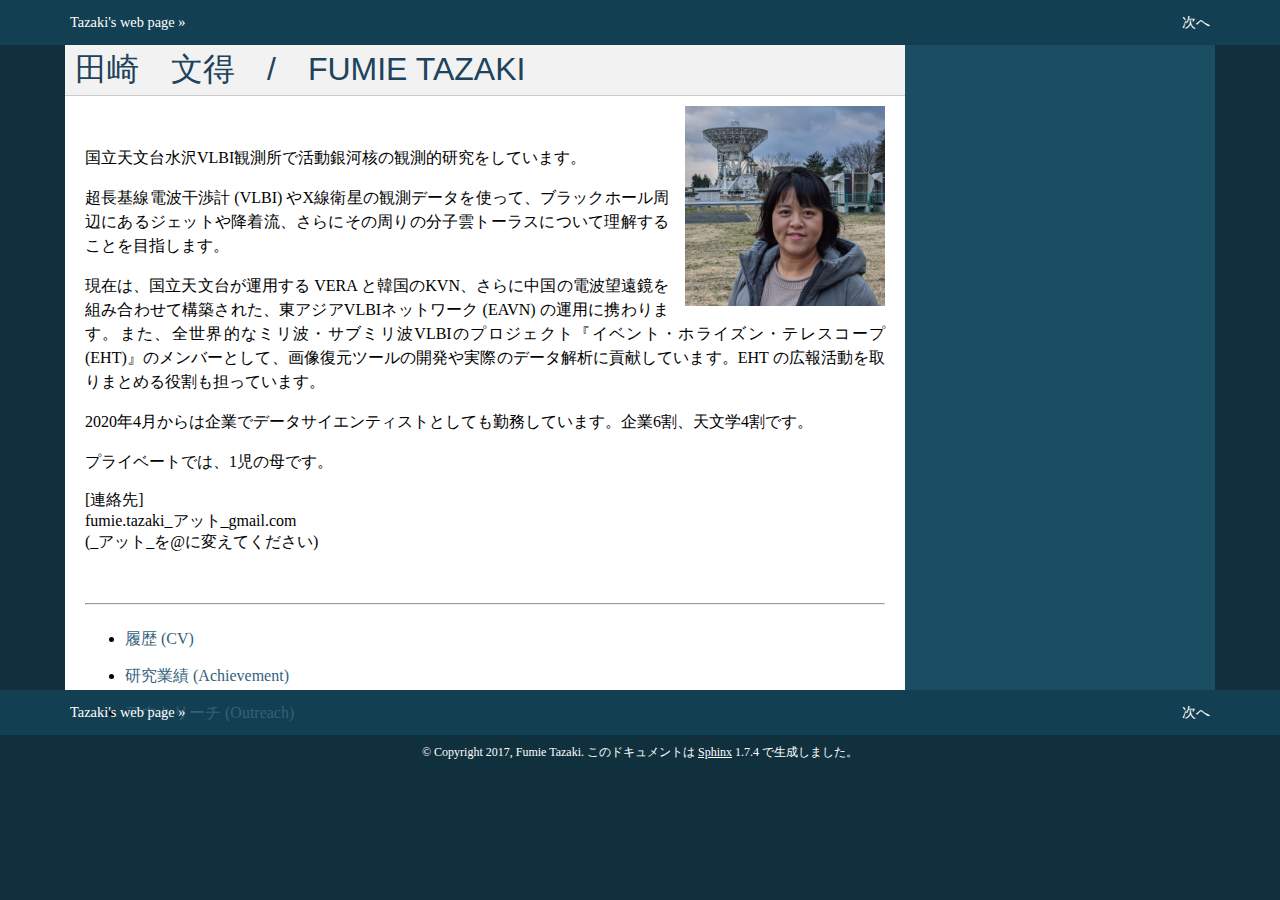
<file: index.html>
<!DOCTYPE html PUBLIC "-//W3C//DTD XHTML 1.0 Transitional//EN"
  "http://www.w3.org/TR/xhtml1/DTD/xhtml1-transitional.dtd">

<html xmlns="http://www.w3.org/1999/xhtml" lang="ja">
  <head>
    <meta http-equiv="X-UA-Compatible" content="IE=Edge" />
    <meta http-equiv="Content-Type" content="text/html; charset=utf-8" />
    <title>田崎 文得 / FUMIE TAZAKI &#8212; Tazaki&#39;s web page</title>
    <link rel="stylesheet" href="_static/classic.css" type="text/css" />
    <link rel="stylesheet" href="_static/pygments.css" type="text/css" />
    <link rel="stylesheet" href="_static/custom.css" type="text/css" />
    <script type="text/javascript" src="_static/documentation_options.js"></script>
    <script type="text/javascript" src="_static/jquery.js"></script>
    <script type="text/javascript" src="_static/underscore.js"></script>
    <script type="text/javascript" src="_static/doctools.js"></script>
    <script type="text/javascript" src="_static/translations.js"></script>
    <link rel="search" title="検索" href="search.html" />
    <link rel="next" title="履歴 (﻿CV)" href="contents/CV.html" /> 
  </head><body>
    <div class="related" role="navigation" aria-label="related navigation">
      <h3>ナビゲーション</h3>
      <ul>
        <li class="right" style="margin-right: 10px">
          <a href="contents/CV.html" title="履歴 (﻿CV)"
             accesskey="N">次へ</a></li>
        <li class="nav-item nav-item-0"><a href="#">Tazaki&#39;s web page</a> &#187;</li> 
      </ul>
    </div>  

    <div class="document">
      <div class="documentwrapper">
          <div class="body" role="main">
            
  <div class="section" id="fumie-tazaki">
<h1>田崎　文得　/　FUMIE TAZAKI</h1>
<a class="reference internal image-reference" href="_images/photo.jpg"><img alt="_images/photo.jpg" class="align-right" src="_images/photo.jpg" style="width: 200px;" /></a>
<div class="line-block">
<div class="line"><br /></div>
</div>
<p>国立天文台水沢VLBI観測所で活動銀河核の観測的研究をしています。</p>
<p>超長基線電波干渉計 (VLBI) やX線衛星の観測データを使って、ブラックホール周辺にあるジェットや降着流、さらにその周りの分子雲トーラスについて理解することを目指します。</p>
<p>現在は、国立天文台が運用する VERA と韓国のKVN、さらに中国の電波望遠鏡を組み合わせて構築された、東アジアVLBIネットワーク (EAVN) の運用に携わります。また、全世界的なミリ波・サブミリ波VLBIのプロジェクト『イベント・ホライズン・テレスコープ (EHT)』のメンバーとして、画像復元ツールの開発や実際のデータ解析に貢献しています。EHT の広報活動を取りまとめる役割も担っています。</p>
<p>2020年4月からは企業でデータサイエンティストとしても勤務しています。企業6割、天文学4割です。</p>
<p>プライベートでは、1児の母です。</p>
<div class="line-block">
<div class="line">[連絡先]</div>
<div class="line">fumie.tazaki_アット_gmail.com</div>
<div class="line">(_アット_を&#64;に変えてください)</div>
</div>
<div class="line-block">
<div class="line"><br /></div>
</div>
<hr class="docutils" />
<div class="toctree-wrapper compound">
<ul>
<li class="toctree-l1"><a class="reference internal" href="contents/CV.html">履歴 (﻿CV)</a></li>
<li class="toctree-l1"><a class="reference internal" href="contents/Achievement.html">研究業績 (Achievement)</a></li>
<li class="toctree-l1"><a class="reference internal" href="contents/Outreach.html">アウトリーチ (Outreach)</a></li>
</ul>
</div>
</div>


          </div>
      </div>
      <div class="clearer"></div>
    </div>
    <div class="related" role="navigation" aria-label="related navigation">
      <h3>ナビゲーション</h3>
      <ul>
        <li class="right" style="margin-right: 10px">
          <a href="contents/CV.html" title="履歴 (﻿CV)"
             >次へ</a></li>
        <li class="nav-item nav-item-0"><a href="#">Tazaki&#39;s web page</a> &#187;</li> 
      </ul>
    </div>
    <div class="footer" role="contentinfo">
        &#169; Copyright 2017, Fumie Tazaki.
      このドキュメントは <a href="http://sphinx-doc.org/">Sphinx</a> 1.7.4 で生成しました。
    </div>
  </body>
</html>
</file>
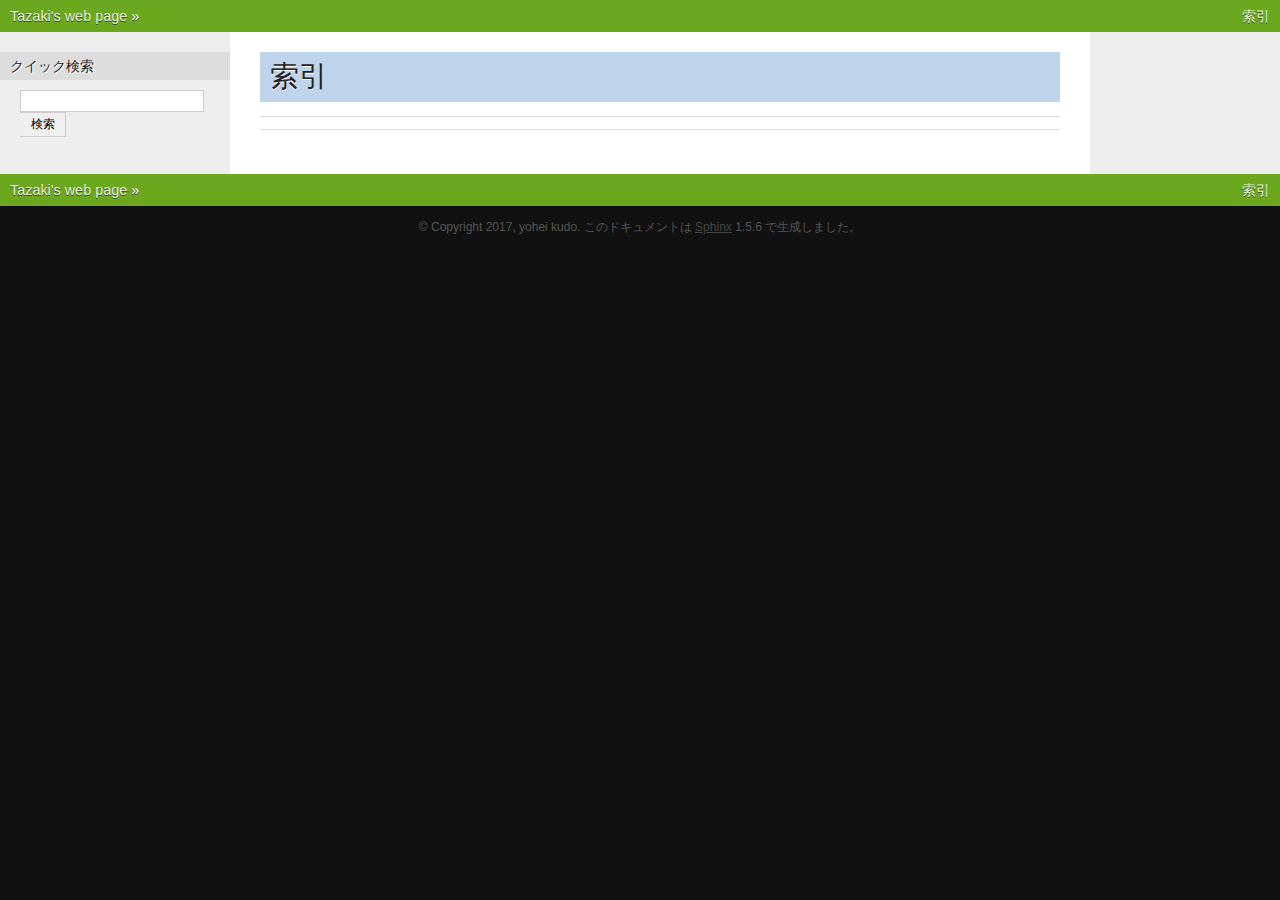
<file: genindex.html>
<!DOCTYPE html PUBLIC "-//W3C//DTD XHTML 1.0 Transitional//EN"
  "http://www.w3.org/TR/xhtml1/DTD/xhtml1-transitional.dtd">


<html xmlns="http://www.w3.org/1999/xhtml" lang="ja">
  <head>
    <meta http-equiv="Content-Type" content="text/html; charset=utf-8" />
    
    <title>索引 &#8212; Tazaki&#39;s web page</title>
    
    <link rel="stylesheet" href="_static/nature.css" type="text/css" />
    <link rel="stylesheet" href="_static/pygments.css" type="text/css" />
    
    <script type="text/javascript">
      var DOCUMENTATION_OPTIONS = {
        URL_ROOT:    './',
        VERSION:     '17.09.08',
        COLLAPSE_INDEX: false,
        FILE_SUFFIX: '.html',
        HAS_SOURCE:  true,
        SOURCELINK_SUFFIX: '.txt'
      };
    </script>
    <script type="text/javascript" src="_static/jquery.js"></script>
    <script type="text/javascript" src="_static/underscore.js"></script>
    <script type="text/javascript" src="_static/doctools.js"></script>
    <script type="text/javascript" src="_static/translations.js"></script>
    <link rel="index" title="索引" href="#" />
    <link rel="search" title="検索" href="search.html" /> 
  </head>
  <body role="document">
    <div class="related" role="navigation" aria-label="related navigation">
      <h3>ナビゲーション</h3>
      <ul>
        <li class="right" style="margin-right: 10px">
          <a href="#" title="総合索引"
             accesskey="I">索引</a></li>
        <li class="nav-item nav-item-0"><a href="index.html">Tazaki&#39;s web page</a> &#187;</li> 
      </ul>
    </div>  

    <div class="document">
      <div class="documentwrapper">
        <div class="bodywrapper">
          <div class="body" role="main">
            

<h1 id="index">索引</h1>

<div class="genindex-jumpbox">
 
</div>


          </div>
        </div>
      </div>
      <div class="sphinxsidebar" role="navigation" aria-label="main navigation">
        <div class="sphinxsidebarwrapper">

   

<div id="searchbox" style="display: none" role="search">
  <h3>クイック検索</h3>
    <form class="search" action="search.html" method="get">
      <div><input type="text" name="q" /></div>
      <div><input type="submit" value="検索" /></div>
      <input type="hidden" name="check_keywords" value="yes" />
      <input type="hidden" name="area" value="default" />
    </form>
</div>
<script type="text/javascript">$('#searchbox').show(0);</script>
        </div>
      </div>
      <div class="clearer"></div>
    </div>
    <div class="related" role="navigation" aria-label="related navigation">
      <h3>ナビゲーション</h3>
      <ul>
        <li class="right" style="margin-right: 10px">
          <a href="#" title="総合索引"
             >索引</a></li>
        <li class="nav-item nav-item-0"><a href="index.html">Tazaki&#39;s web page</a> &#187;</li> 
      </ul>
    </div>
    <div class="footer" role="contentinfo">
        &#169; Copyright 2017, yohei kudo.
      このドキュメントは <a href="http://sphinx-doc.org/">Sphinx</a> 1.5.6 で生成しました。
    </div>
  </body>
</html>
</file>
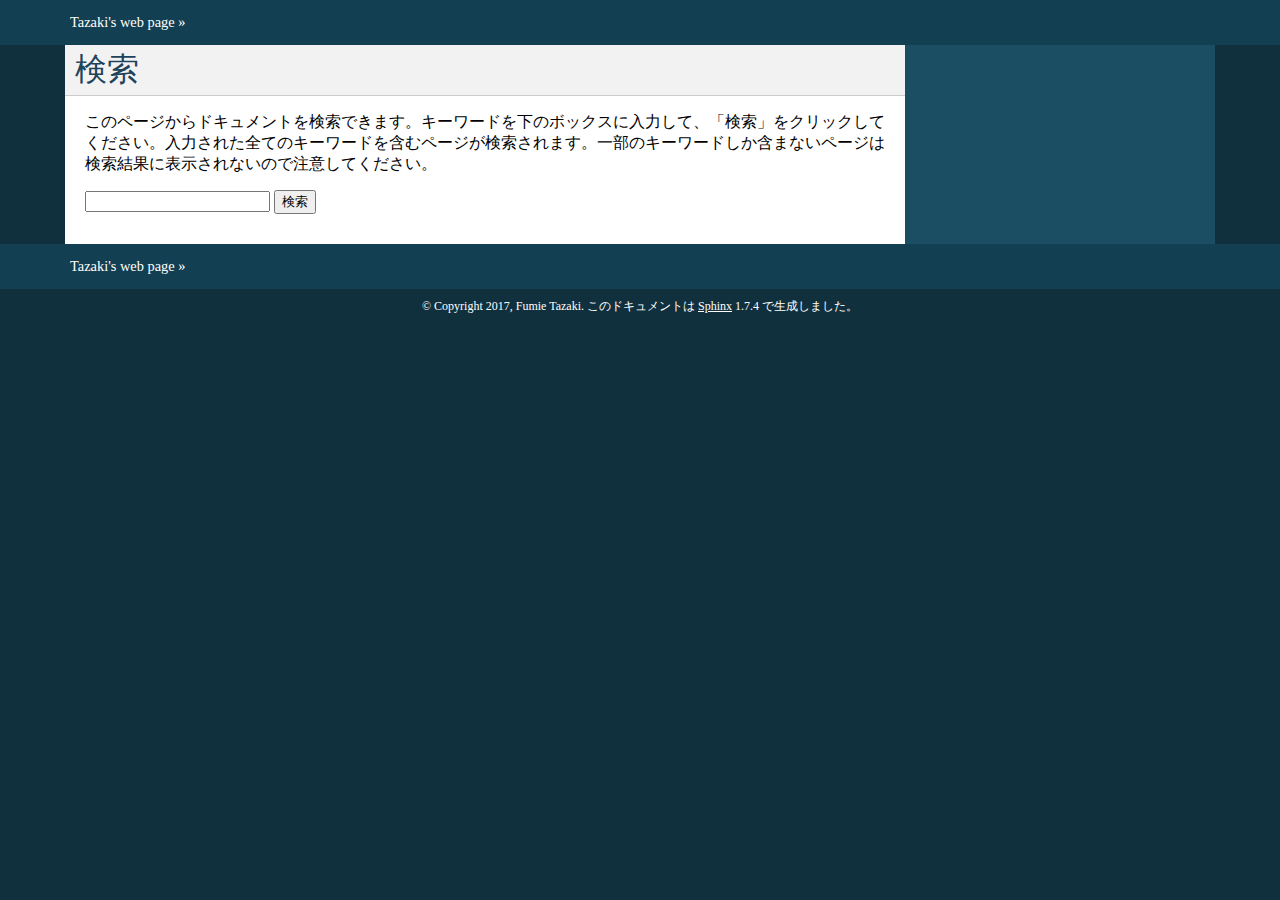
<file: search.html>
<!DOCTYPE html PUBLIC "-//W3C//DTD XHTML 1.0 Transitional//EN"
  "http://www.w3.org/TR/xhtml1/DTD/xhtml1-transitional.dtd">

<html xmlns="http://www.w3.org/1999/xhtml" lang="ja">
  <head>
    <meta http-equiv="X-UA-Compatible" content="IE=Edge" />
    <meta http-equiv="Content-Type" content="text/html; charset=utf-8" />
    <title>検索 &#8212; Tazaki&#39;s web page</title>
    <link rel="stylesheet" href="_static/classic.css" type="text/css" />
    <link rel="stylesheet" href="_static/pygments.css" type="text/css" />
    <link rel="stylesheet" href="_static/custom.css" type="text/css" />
    <script type="text/javascript" src="_static/documentation_options.js"></script>
    <script type="text/javascript" src="_static/jquery.js"></script>
    <script type="text/javascript" src="_static/underscore.js"></script>
    <script type="text/javascript" src="_static/doctools.js"></script>
    <script type="text/javascript" src="_static/translations.js"></script>
    <script type="text/javascript" src="_static/searchtools.js"></script>
    <link rel="search" title="検索" href="#" />
  <script type="text/javascript">
    jQuery(function() { Search.loadIndex("searchindex.js"); });
  </script>
  
  <script type="text/javascript" id="searchindexloader"></script>
   

  </head><body>
    <div class="related" role="navigation" aria-label="related navigation">
      <h3>ナビゲーション</h3>
      <ul>
        <li class="nav-item nav-item-0"><a href="index.html">Tazaki&#39;s web page</a> &#187;</li> 
      </ul>
    </div>  

    <div class="document">
      <div class="documentwrapper">
          <div class="body" role="main">
            
  <h1 id="search-documentation">検索</h1>
  <div id="fallback" class="admonition warning">
  <script type="text/javascript">$('#fallback').hide();</script>
  <p>
    検索機能を使うには JavaScript を有効にしてください。
  </p>
  </div>
  <p>
    このページからドキュメントを検索できます。キーワードを下のボックスに入力して、「検索」をクリックしてください。入力された全てのキーワードを含むページが検索されます。一部のキーワードしか含まないページは検索結果に表示されないので注意してください。
  </p>
  <form action="" method="get">
    <input type="text" name="q" value="" />
    <input type="submit" value="検索" />
    <span id="search-progress" style="padding-left: 10px"></span>
  </form>
  
  <div id="search-results">
  
  </div>

          </div>
      </div>
      <div class="clearer"></div>
    </div>
    <div class="related" role="navigation" aria-label="related navigation">
      <h3>ナビゲーション</h3>
      <ul>
        <li class="nav-item nav-item-0"><a href="index.html">Tazaki&#39;s web page</a> &#187;</li> 
      </ul>
    </div>
    <div class="footer" role="contentinfo">
        &#169; Copyright 2017, Fumie Tazaki.
      このドキュメントは <a href="http://sphinx-doc.org/">Sphinx</a> 1.7.4 で生成しました。
    </div>
  </body>
</html>
</file>
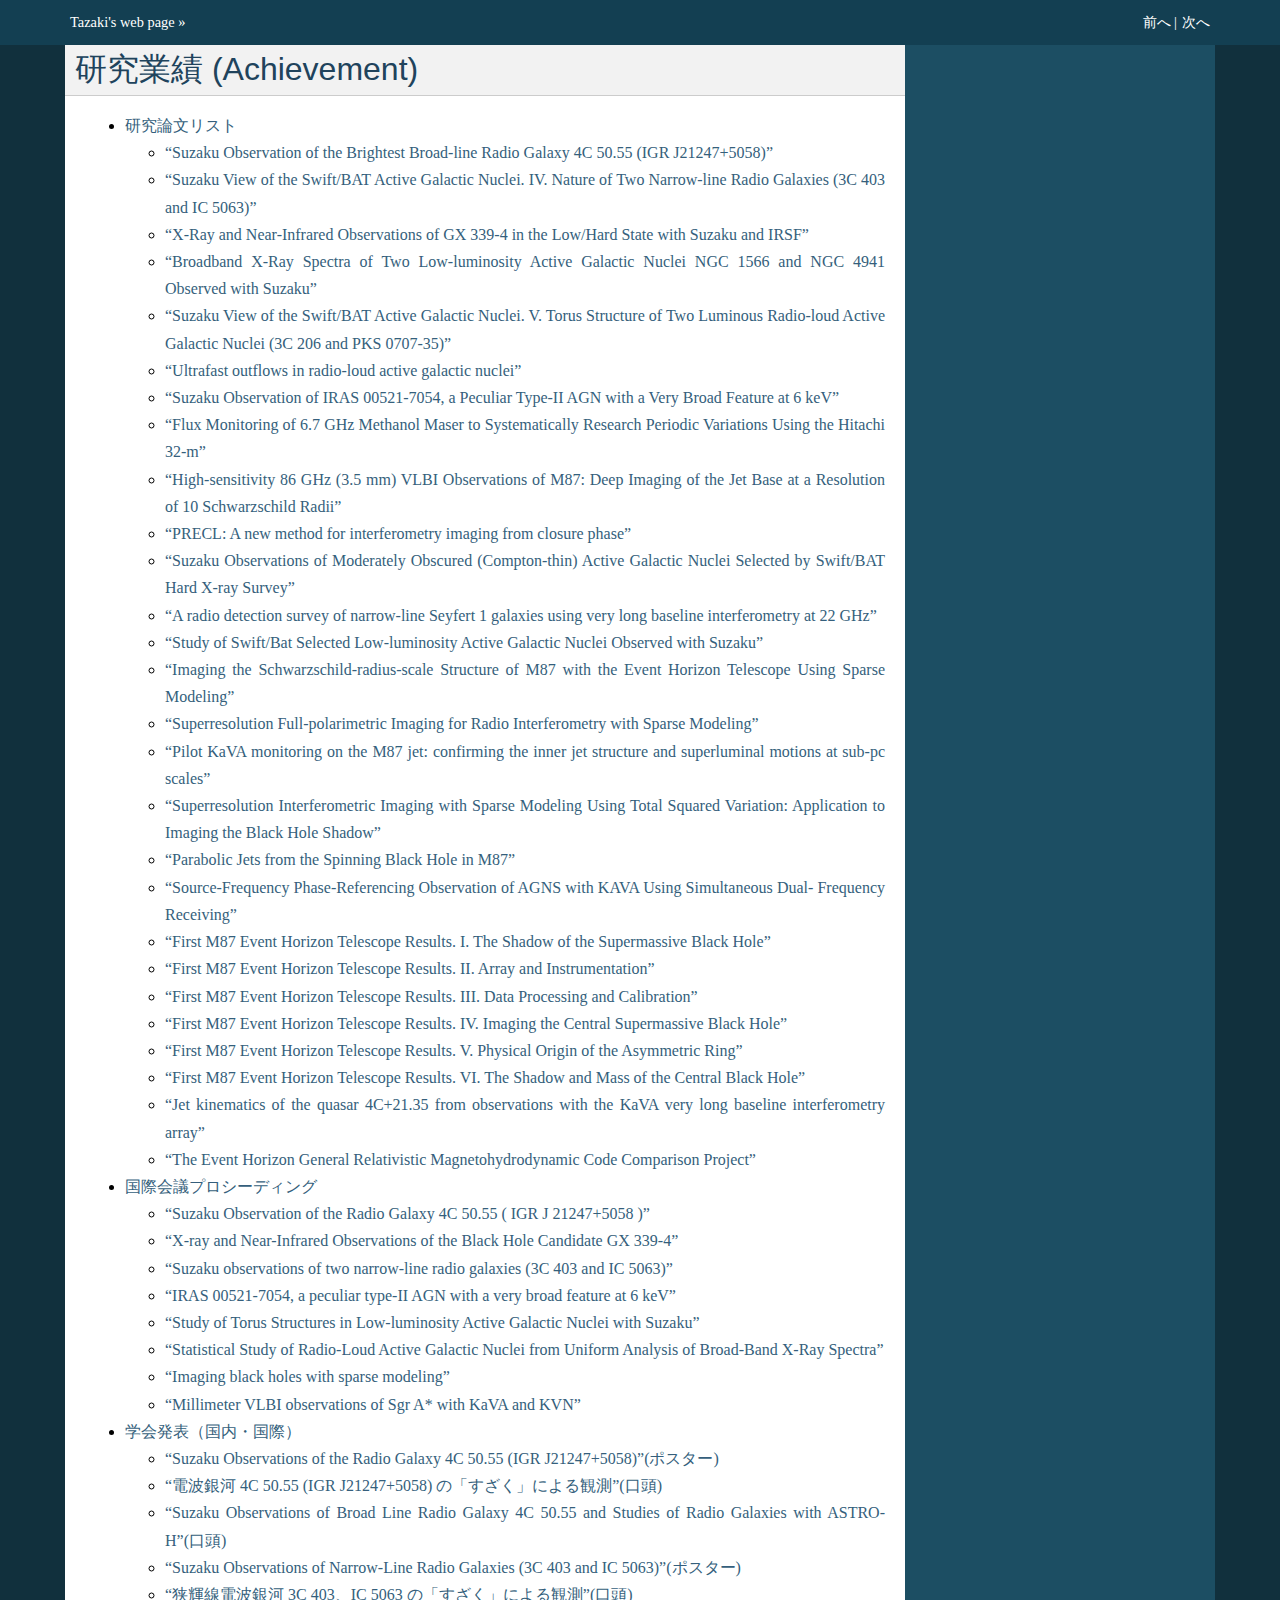
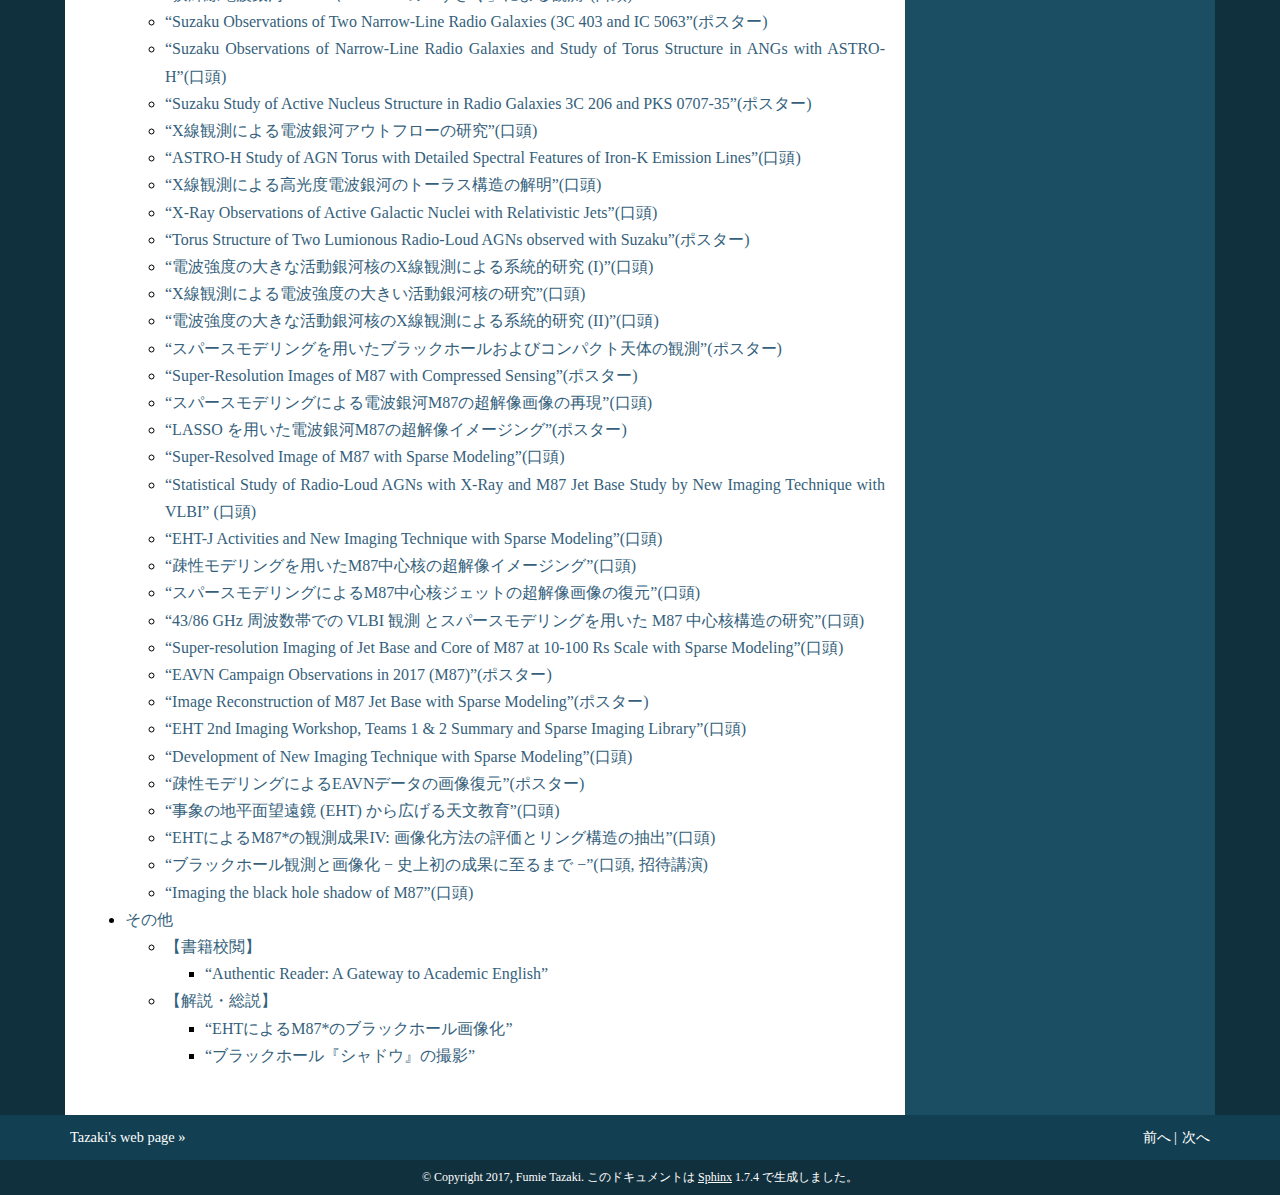
<file: contents/Achievement.html>
<!DOCTYPE html PUBLIC "-//W3C//DTD XHTML 1.0 Transitional//EN"
  "http://www.w3.org/TR/xhtml1/DTD/xhtml1-transitional.dtd">

<html xmlns="http://www.w3.org/1999/xhtml" lang="ja">
  <head>
    <meta http-equiv="X-UA-Compatible" content="IE=Edge" />
    <meta http-equiv="Content-Type" content="text/html; charset=utf-8" />
    <title>研究業績 (Achievement) &#8212; Tazaki&#39;s web page</title>
    <link rel="stylesheet" href="../_static/classic.css" type="text/css" />
    <link rel="stylesheet" href="../_static/pygments.css" type="text/css" />
    <link rel="stylesheet" href="../_static/custom.css" type="text/css" />
    <script type="text/javascript" src="../_static/documentation_options.js"></script>
    <script type="text/javascript" src="../_static/jquery.js"></script>
    <script type="text/javascript" src="../_static/underscore.js"></script>
    <script type="text/javascript" src="../_static/doctools.js"></script>
    <script type="text/javascript" src="../_static/translations.js"></script>
    <link rel="search" title="検索" href="../search.html" />
    <link rel="next" title="研究論文リスト" href="Achievement/papers.html" />
    <link rel="prev" title="履歴 (﻿CV)" href="CV.html" /> 
  </head><body>
    <div class="related" role="navigation" aria-label="related navigation">
      <h3>ナビゲーション</h3>
      <ul>
        <li class="right" style="margin-right: 10px">
          <a href="Achievement/papers.html" title="研究論文リスト"
             accesskey="N">次へ</a></li>
        <li class="right" >
          <a href="CV.html" title="履歴 (﻿CV)"
             accesskey="P">前へ</a> |</li>
        <li class="nav-item nav-item-0"><a href="../index.html">Tazaki&#39;s web page</a> &#187;</li> 
      </ul>
    </div>  

    <div class="document">
      <div class="documentwrapper">
          <div class="body" role="main">
            
  <div class="section" id="achievement">
<h1>研究業績 (Achievement)</h1>
<div class="toctree-wrapper compound">
<ul>
<li class="toctree-l1"><a class="reference internal" href="Achievement/papers.html">研究論文リスト</a><ul>
<li class="toctree-l2"><a class="reference internal" href="Achievement/papers.html#suzaku-observation-of-the-brightest-broad-line-radio-galaxy-4c-50-55-igr-j21247-5058">“Suzaku Observation of the Brightest Broad-line Radio Galaxy 4C 50.55 (IGR J21247+5058)”</a></li>
<li class="toctree-l2"><a class="reference internal" href="Achievement/papers.html#suzaku-view-of-the-swift-bat-active-galactic-nuclei-iv-nature-of-two-narrow-line-radio-galaxies-3c-403-and-ic-5063">“Suzaku View of the Swift/BAT Active Galactic Nuclei. IV. Nature of Two Narrow-line Radio Galaxies (3C 403 and IC 5063)”</a></li>
<li class="toctree-l2"><a class="reference internal" href="Achievement/papers.html#x-ray-and-near-infrared-observations-of-gx-339-4-in-the-low-hard-state-with-suzaku-and-irsf">“X-Ray and Near-Infrared Observations of GX 339-4 in the Low/Hard State with Suzaku and IRSF”</a></li>
<li class="toctree-l2"><a class="reference internal" href="Achievement/papers.html#broadband-x-ray-spectra-of-two-low-luminosity-active-galactic-nuclei-ngc-1566-and-ngc-4941-observed-with-suzaku">“Broadband X-Ray Spectra of Two Low-luminosity Active Galactic Nuclei NGC 1566 and NGC 4941 Observed with Suzaku”</a></li>
<li class="toctree-l2"><a class="reference internal" href="Achievement/papers.html#suzaku-view-of-the-swift-bat-active-galactic-nuclei-v-torus-structure-of-two-luminous-radio-loud-active-galactic-nuclei-3c-206-and-pks-0707-35">“Suzaku View of the Swift/BAT Active Galactic Nuclei. V. Torus Structure of Two Luminous Radio-loud Active Galactic Nuclei (3C 206 and PKS 0707-35)”</a></li>
<li class="toctree-l2"><a class="reference internal" href="Achievement/papers.html#ultrafast-outflows-in-radio-loud-active-galactic-nuclei">“Ultrafast outflows in radio-loud active galactic nuclei”</a></li>
<li class="toctree-l2"><a class="reference internal" href="Achievement/papers.html#suzaku-observation-of-iras-00521-7054-a-peculiar-type-ii-agn-with-a-very-broad-feature-at-6-kev">“Suzaku Observation of IRAS 00521-7054, a Peculiar Type-II AGN with a Very Broad Feature at 6 keV”</a></li>
<li class="toctree-l2"><a class="reference internal" href="Achievement/papers.html#flux-monitoring-of-6-7-ghz-methanol-maser-to-systematically-research-periodic-variations-using-the-hitachi-32-m">“Flux Monitoring of 6.7 GHz Methanol Maser to Systematically Research Periodic Variations Using the Hitachi 32-m”</a></li>
<li class="toctree-l2"><a class="reference internal" href="Achievement/papers.html#high-sensitivity-86-ghz-3-5-mm-vlbi-observations-of-m87-deep-imaging-of-the-jet-base-at-a-resolution-of-10-schwarzschild-radii">“High-sensitivity 86 GHz (3.5 mm) VLBI Observations of M87: Deep Imaging of the Jet Base at a Resolution of 10 Schwarzschild Radii”</a></li>
<li class="toctree-l2"><a class="reference internal" href="Achievement/papers.html#precl-a-new-method-for-interferometry-imaging-from-closure-phase">“PRECL: A new method for interferometry imaging from closure phase”</a></li>
<li class="toctree-l2"><a class="reference internal" href="Achievement/papers.html#suzaku-observations-of-moderately-obscured-compton-thin-active-galactic-nuclei-selected-by-swift-bat-hard-x-ray-survey">“Suzaku Observations of Moderately Obscured (Compton-thin) Active Galactic Nuclei Selected by Swift/BAT Hard X-ray Survey”</a></li>
<li class="toctree-l2"><a class="reference internal" href="Achievement/papers.html#a-radio-detection-survey-of-narrow-line-seyfert-1-galaxies-using-very-long-baseline-interferometry-at-22-ghz">“A radio detection survey of narrow-line Seyfert 1 galaxies using very long baseline interferometry at 22 GHz”</a></li>
<li class="toctree-l2"><a class="reference internal" href="Achievement/papers.html#study-of-swift-bat-selected-low-luminosity-active-galactic-nuclei-observed-with-suzaku">“Study of Swift/Bat Selected Low-luminosity Active Galactic Nuclei Observed with Suzaku”</a></li>
<li class="toctree-l2"><a class="reference internal" href="Achievement/papers.html#imaging-the-schwarzschild-radius-scale-structure-of-m87-with-the-event-horizon-telescope-using-sparse-modeling">“Imaging the Schwarzschild-radius-scale Structure of M87 with the Event Horizon Telescope Using Sparse Modeling”</a></li>
<li class="toctree-l2"><a class="reference internal" href="Achievement/papers.html#superresolution-full-polarimetric-imaging-for-radio-interferometry-with-sparse-modeling">“Superresolution Full-polarimetric Imaging for Radio Interferometry with Sparse Modeling”</a></li>
<li class="toctree-l2"><a class="reference internal" href="Achievement/papers.html#pilot-kava-monitoring-on-the-m87-jet-confirming-the-inner-jet-structure-and-superluminal-motions-at-sub-pc-scales">“Pilot KaVA monitoring on the M87 jet: confirming the inner jet structure and superluminal motions at sub-pc scales”</a></li>
<li class="toctree-l2"><a class="reference internal" href="Achievement/papers.html#superresolution-interferometric-imaging-with-sparse-modeling-using-total-squared-variation-application-to-imaging-the-black-hole-shadow">“Superresolution Interferometric Imaging with Sparse Modeling Using Total Squared Variation: Application to Imaging the Black Hole Shadow”</a></li>
<li class="toctree-l2"><a class="reference internal" href="Achievement/papers.html#parabolic-jets-from-the-spinning-black-hole-in-m87">“Parabolic Jets from the Spinning Black Hole in M87”</a></li>
<li class="toctree-l2"><a class="reference internal" href="Achievement/papers.html#source-frequency-phase-referencing-observation-of-agns-with-kava-using-simultaneous-dual-frequency-receiving">“Source-Frequency Phase-Referencing Observation of AGNS with KAVA Using Simultaneous Dual- Frequency Receiving”</a></li>
<li class="toctree-l2"><a class="reference internal" href="Achievement/papers.html#first-m87-event-horizon-telescope-results-i-the-shadow-of-the-supermassive-black-hole">“First M87 Event Horizon Telescope Results. I. The Shadow of the Supermassive Black Hole”</a></li>
<li class="toctree-l2"><a class="reference internal" href="Achievement/papers.html#first-m87-event-horizon-telescope-results-ii-array-and-instrumentation">“First M87 Event Horizon Telescope Results. II. Array and Instrumentation”</a></li>
<li class="toctree-l2"><a class="reference internal" href="Achievement/papers.html#first-m87-event-horizon-telescope-results-iii-data-processing-and-calibration">“First M87 Event Horizon Telescope Results. III. Data Processing and Calibration”</a></li>
<li class="toctree-l2"><a class="reference internal" href="Achievement/papers.html#first-m87-event-horizon-telescope-results-iv-imaging-the-central-supermassive-black-hole">“First M87 Event Horizon Telescope Results. IV. Imaging the Central Supermassive Black Hole”</a></li>
<li class="toctree-l2"><a class="reference internal" href="Achievement/papers.html#first-m87-event-horizon-telescope-results-v-physical-origin-of-the-asymmetric-ring">“First M87 Event Horizon Telescope Results. V. Physical Origin of the Asymmetric Ring”</a></li>
<li class="toctree-l2"><a class="reference internal" href="Achievement/papers.html#first-m87-event-horizon-telescope-results-vi-the-shadow-and-mass-of-the-central-black-hole">“First M87 Event Horizon Telescope Results. VI. The Shadow and Mass of the Central Black Hole”</a></li>
<li class="toctree-l2"><a class="reference internal" href="Achievement/papers.html#jet-kinematics-of-the-quasar-4c-21-35-from-observations-with-the-kava-very-long-baseline-interferometry-array">“Jet kinematics of the quasar 4C+21.35 from observations with the KaVA very long baseline interferometry array”</a></li>
<li class="toctree-l2"><a class="reference internal" href="Achievement/papers.html#the-event-horizon-general-relativistic-magnetohydrodynamic-code-comparison-project">“The Event Horizon General Relativistic Magnetohydrodynamic Code Comparison Project”</a></li>
</ul>
</li>
<li class="toctree-l1"><a class="reference internal" href="Achievement/proceedings.html">国際会議プロシーディング</a><ul>
<li class="toctree-l2"><a class="reference internal" href="Achievement/proceedings.html#suzaku-observation-of-the-radio-galaxy-4c-50-55-igr-j-21247-5058">“Suzaku Observation of the Radio Galaxy 4C 50.55 ( IGR J 21247+5058 )”</a></li>
<li class="toctree-l2"><a class="reference internal" href="Achievement/proceedings.html#x-ray-and-near-infrared-observations-of-the-black-hole-candidate-gx-339-4">“X-ray and Near-Infrared Observations of the Black Hole Candidate GX 339-4”</a></li>
<li class="toctree-l2"><a class="reference internal" href="Achievement/proceedings.html#suzaku-observations-of-two-narrow-line-radio-galaxies-3c-403-and-ic-5063">“Suzaku observations of two narrow-line radio galaxies (3C 403 and IC 5063)”</a></li>
<li class="toctree-l2"><a class="reference internal" href="Achievement/proceedings.html#iras-00521-7054-a-peculiar-type-ii-agn-with-a-very-broad-feature-at-6-kev">“IRAS 00521-7054, a peculiar type-II AGN with a very broad feature at 6 keV”</a></li>
<li class="toctree-l2"><a class="reference internal" href="Achievement/proceedings.html#study-of-torus-structures-in-low-luminosity-active-galactic-nuclei-with-suzaku">“Study of Torus Structures in Low-luminosity Active Galactic Nuclei with Suzaku”</a></li>
<li class="toctree-l2"><a class="reference internal" href="Achievement/proceedings.html#statistical-study-of-radio-loud-active-galactic-nuclei-from-uniform-analysis-of-broad-band-x-ray-spectra">“Statistical Study of Radio-Loud Active Galactic Nuclei from Uniform Analysis of Broad-Band X-Ray Spectra”</a></li>
<li class="toctree-l2"><a class="reference internal" href="Achievement/proceedings.html#imaging-black-holes-with-sparse-modeling">“Imaging black holes with sparse modeling”</a></li>
<li class="toctree-l2"><a class="reference internal" href="Achievement/proceedings.html#millimeter-vlbi-observations-of-sgr-a-with-kava-and-kvn">“Millimeter VLBI observations of Sgr A* with KaVA and KVN”</a></li>
</ul>
</li>
<li class="toctree-l1"><a class="reference internal" href="Achievement/meeting.html">学会発表（国内・国際）</a><ul>
<li class="toctree-l2"><a class="reference internal" href="Achievement/meeting.html#suzaku-observations-of-the-radio-galaxy-4c-50-55-igr-j21247-5058">“Suzaku Observations of the Radio Galaxy 4C 50.55 (IGR J21247+5058)”(ポスター)</a></li>
<li class="toctree-l2"><a class="reference internal" href="Achievement/meeting.html#c-50-55-igr-j21247-5058">“電波銀河 4C 50.55 (IGR J21247+5058) の「すざく」による観測”(口頭)</a></li>
<li class="toctree-l2"><a class="reference internal" href="Achievement/meeting.html#suzaku-observations-of-broad-line-radio-galaxy-4c-50-55-and-studies-of-radio-galaxies-with-astro-h">“Suzaku Observations of Broad Line Radio Galaxy 4C 50.55 and Studies of Radio Galaxies with ASTRO-H”(口頭)</a></li>
<li class="toctree-l2"><a class="reference internal" href="Achievement/meeting.html#suzaku-observations-of-narrow-line-radio-galaxies-3c-403-and-ic-5063">“Suzaku Observations of Narrow-Line Radio Galaxies (3C 403 and IC 5063)”(ポスター)</a></li>
<li class="toctree-l2"><a class="reference internal" href="Achievement/meeting.html#c-403ic-5063">“狭輝線電波銀河 3C 403、IC 5063 の「すざく」による観測”(口頭)</a></li>
<li class="toctree-l2"><a class="reference internal" href="Achievement/meeting.html#suzaku-observations-of-two-narrow-line-radio-galaxies-3c-403-and-ic-5063">“Suzaku Observations of Two Narrow-Line Radio Galaxies (3C 403 and IC 5063”(ポスター)</a></li>
<li class="toctree-l2"><a class="reference internal" href="Achievement/meeting.html#suzaku-observations-of-narrow-line-radio-galaxies-and-study-of-torus-structure-in-angs-with-astro-h">“Suzaku Observations of Narrow-Line Radio Galaxies and Study of Torus Structure in ANGs with ASTRO-H”(口頭)</a></li>
<li class="toctree-l2"><a class="reference internal" href="Achievement/meeting.html#suzaku-study-of-active-nucleus-structure-in-radio-galaxies-3c-206-and-pks-0707-35">“Suzaku Study of Active Nucleus Structure in Radio Galaxies 3C 206 and PKS 0707-35”(ポスター)</a></li>
<li class="toctree-l2"><a class="reference internal" href="Achievement/meeting.html#x">“X線観測による電波銀河アウトフローの研究”(口頭)</a></li>
<li class="toctree-l2"><a class="reference internal" href="Achievement/meeting.html#astro-h-study-of-agn-torus-with-detailed-spectral-features-of-iron-k-emission-lines">“ASTRO-H Study of AGN Torus with Detailed Spectral Features of Iron-K Emission Lines”(口頭)</a></li>
<li class="toctree-l2"><a class="reference internal" href="Achievement/meeting.html#id2">“X線観測による高光度電波銀河のトーラス構造の解明”(口頭)</a></li>
<li class="toctree-l2"><a class="reference internal" href="Achievement/meeting.html#x-ray-observations-of-active-galactic-nuclei-with-relativistic-jets">“X-Ray Observations of Active Galactic Nuclei with Relativistic Jets”(口頭)</a></li>
<li class="toctree-l2"><a class="reference internal" href="Achievement/meeting.html#torus-structure-of-two-lumionous-radio-loud-agns-observed-with-suzaku">“Torus Structure of Two Lumionous Radio-Loud AGNs observed with Suzaku”(ポスター)</a></li>
<li class="toctree-l2"><a class="reference internal" href="Achievement/meeting.html#x-i">“電波強度の大きな活動銀河核のX線観測による系統的研究 (I)”(口頭)</a></li>
<li class="toctree-l2"><a class="reference internal" href="Achievement/meeting.html#id3">“X線観測による電波強度の大きい活動銀河核の研究”(口頭)</a></li>
<li class="toctree-l2"><a class="reference internal" href="Achievement/meeting.html#x-ii">“電波強度の大きな活動銀河核のX線観測による系統的研究 (II)”(口頭)</a></li>
<li class="toctree-l2"><a class="reference internal" href="Achievement/meeting.html#id4">“スパースモデリングを用いたブラックホールおよびコンパクト天体の観測”(ポスター)</a></li>
<li class="toctree-l2"><a class="reference internal" href="Achievement/meeting.html#super-resolution-images-of-m87-with-compressed-sensing">“Super-Resolution Images of M87 with Compressed Sensing”(ポスター)</a></li>
<li class="toctree-l2"><a class="reference internal" href="Achievement/meeting.html#m87">“スパースモデリングによる電波銀河M87の超解像画像の再現”(口頭)</a></li>
<li class="toctree-l2"><a class="reference internal" href="Achievement/meeting.html#lasso-m87">“LASSO を用いた電波銀河M87の超解像イメージング”(ポスター)</a></li>
<li class="toctree-l2"><a class="reference internal" href="Achievement/meeting.html#super-resolved-image-of-m87-with-sparse-modeling">“Super-Resolved Image of M87 with Sparse Modeling”(口頭)</a></li>
<li class="toctree-l2"><a class="reference internal" href="Achievement/meeting.html#statistical-study-of-radio-loud-agns-with-x-ray-and-m87-jet-base-study-by-new-imaging-technique-with-vlbi">“Statistical Study of Radio-Loud AGNs with X-Ray and M87 Jet Base Study by New Imaging Technique with VLBI” (口頭)</a></li>
<li class="toctree-l2"><a class="reference internal" href="Achievement/meeting.html#eht-j-activities-and-new-imaging-technique-with-sparse-modeling">“EHT-J Activities and New Imaging Technique with Sparse Modeling”(口頭)</a></li>
<li class="toctree-l2"><a class="reference internal" href="Achievement/meeting.html#id5">“疎性モデリングを用いたM87中心核の超解像イメージング”(口頭)</a></li>
<li class="toctree-l2"><a class="reference internal" href="Achievement/meeting.html#id6">“スパースモデリングによるM87中心核ジェットの超解像画像の復元”(口頭)</a></li>
<li class="toctree-l2"><a class="reference internal" href="Achievement/meeting.html#ghz-vlbi-m87">“43/86 GHz 周波数帯での VLBI 観測 とスパースモデリングを用いた M87 中心核構造の研究”(口頭)</a></li>
<li class="toctree-l2"><a class="reference internal" href="Achievement/meeting.html#super-resolution-imaging-of-jet-base-and-core-of-m87-at-10-100-rs-scale-with-sparse-modeling">“Super-resolution Imaging of Jet Base and Core of M87 at 10-100 Rs Scale with Sparse Modeling”(口頭)</a></li>
<li class="toctree-l2"><a class="reference internal" href="Achievement/meeting.html#eavn-campaign-observations-in-2017-m87">“EAVN Campaign Observations in 2017 (M87)”(ポスター)</a></li>
<li class="toctree-l2"><a class="reference internal" href="Achievement/meeting.html#image-reconstruction-of-m87-jet-base-with-sparse-modeling">“Image Reconstruction of M87 Jet Base with Sparse Modeling”(ポスター)</a></li>
<li class="toctree-l2"><a class="reference internal" href="Achievement/meeting.html#eht-2nd-imaging-workshop-teams-1-2-summary-and-sparse-imaging-library">“EHT 2nd Imaging Workshop, Teams 1 &amp; 2 Summary and Sparse Imaging Library”(口頭)</a></li>
<li class="toctree-l2"><a class="reference internal" href="Achievement/meeting.html#development-of-new-imaging-technique-with-sparse-modeling">“Development of New Imaging Technique with Sparse Modeling”(口頭)</a></li>
<li class="toctree-l2"><a class="reference internal" href="Achievement/meeting.html#eavn">“疎性モデリングによるEAVNデータの画像復元”(ポスター)</a></li>
<li class="toctree-l2"><a class="reference internal" href="Achievement/meeting.html#eht">“事象の地平面望遠鏡 (EHT) から広げる天文教育”(口頭)</a></li>
<li class="toctree-l2"><a class="reference internal" href="Achievement/meeting.html#ehtm87-iv">“EHTによるM87*の観測成果IV: 画像化方法の評価とリング構造の抽出”(口頭)</a></li>
<li class="toctree-l2"><a class="reference internal" href="Achievement/meeting.html#id7">“ブラックホール観測と画像化 − 史上初の成果に至るまで −”(口頭, 招待講演)</a></li>
<li class="toctree-l2"><a class="reference internal" href="Achievement/meeting.html#imaging-the-black-hole-shadow-of-m87">“Imaging the black hole shadow of M87”(口頭)</a></li>
</ul>
</li>
<li class="toctree-l1"><a class="reference internal" href="Achievement/others.html">その他</a><ul>
<li class="toctree-l2"><a class="reference internal" href="Achievement/others.html#id2">【書籍校閲】</a><ul>
<li class="toctree-l3"><a class="reference internal" href="Achievement/others.html#authentic-reader-a-gateway-to-academic-english">“Authentic Reader: A Gateway to Academic English”</a></li>
</ul>
</li>
<li class="toctree-l2"><a class="reference internal" href="Achievement/others.html#id3">【解説・総説】</a><ul>
<li class="toctree-l3"><a class="reference internal" href="Achievement/others.html#ehtm87">“EHTによるM87*のブラックホール画像化”</a></li>
<li class="toctree-l3"><a class="reference internal" href="Achievement/others.html#id4">“ブラックホール『シャドウ』の撮影”</a></li>
</ul>
</li>
</ul>
</li>
</ul>
</div>
</div>


          </div>
      </div>
      <div class="clearer"></div>
    </div>
    <div class="related" role="navigation" aria-label="related navigation">
      <h3>ナビゲーション</h3>
      <ul>
        <li class="right" style="margin-right: 10px">
          <a href="Achievement/papers.html" title="研究論文リスト"
             >次へ</a></li>
        <li class="right" >
          <a href="CV.html" title="履歴 (﻿CV)"
             >前へ</a> |</li>
        <li class="nav-item nav-item-0"><a href="../index.html">Tazaki&#39;s web page</a> &#187;</li> 
      </ul>
    </div>
    <div class="footer" role="contentinfo">
        &#169; Copyright 2017, Fumie Tazaki.
      このドキュメントは <a href="http://sphinx-doc.org/">Sphinx</a> 1.7.4 で生成しました。
    </div>
  </body>
</html>
</file>
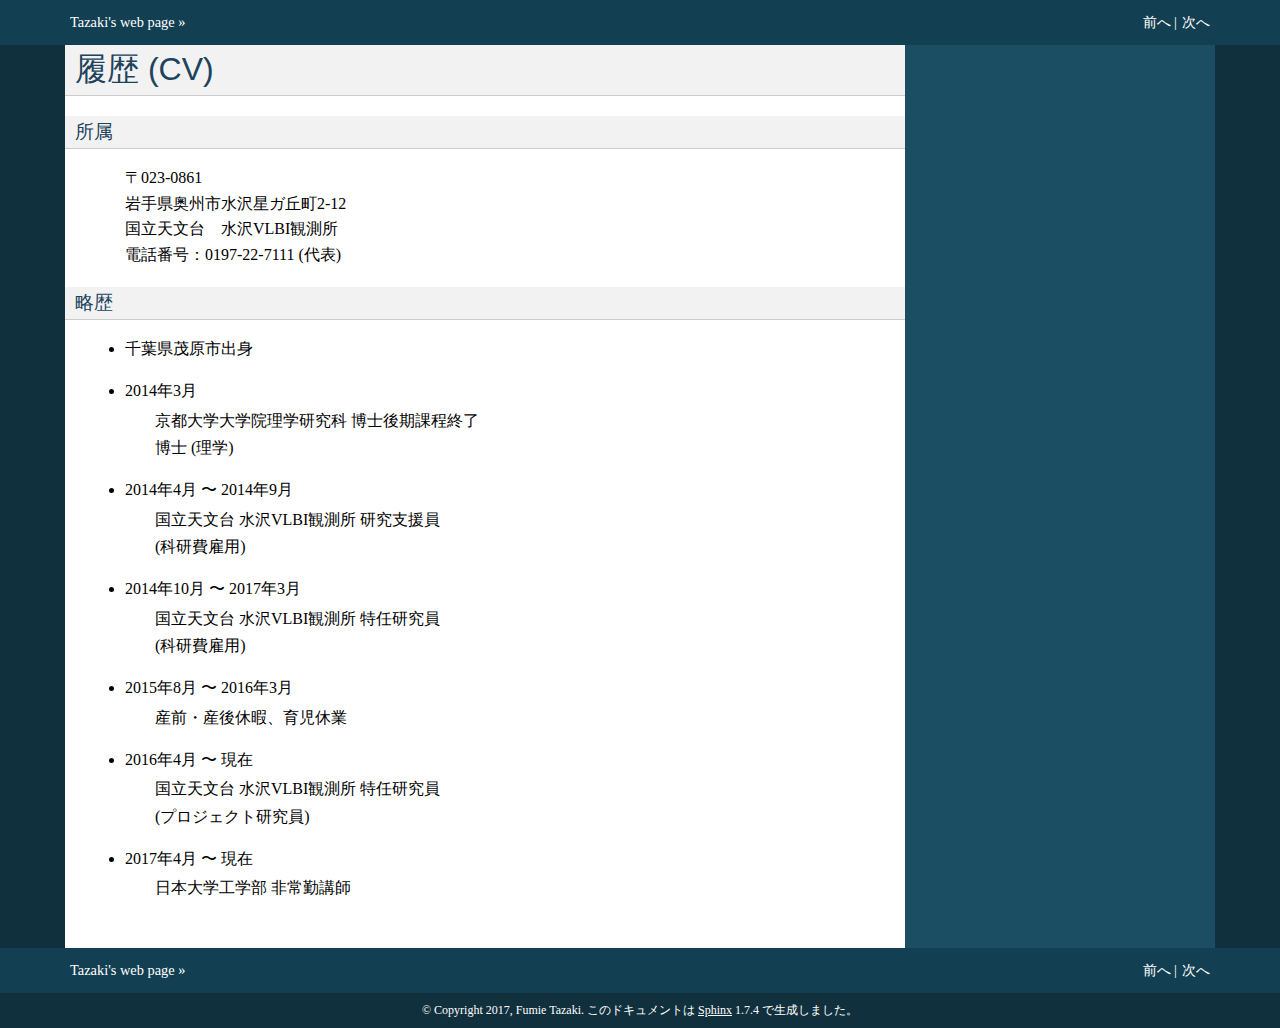
<file: contents/CV.html>
<!DOCTYPE html PUBLIC "-//W3C//DTD XHTML 1.0 Transitional//EN"
  "http://www.w3.org/TR/xhtml1/DTD/xhtml1-transitional.dtd">

<html xmlns="http://www.w3.org/1999/xhtml" lang="ja">
  <head>
    <meta http-equiv="X-UA-Compatible" content="IE=Edge" />
    <meta http-equiv="Content-Type" content="text/html; charset=utf-8" />
    <title>履歴 (﻿CV) &#8212; Tazaki&#39;s web page</title>
    <link rel="stylesheet" href="../_static/classic.css" type="text/css" />
    <link rel="stylesheet" href="../_static/pygments.css" type="text/css" />
    <link rel="stylesheet" href="../_static/custom.css" type="text/css" />
    <script type="text/javascript" src="../_static/documentation_options.js"></script>
    <script type="text/javascript" src="../_static/jquery.js"></script>
    <script type="text/javascript" src="../_static/underscore.js"></script>
    <script type="text/javascript" src="../_static/doctools.js"></script>
    <script type="text/javascript" src="../_static/translations.js"></script>
    <link rel="search" title="検索" href="../search.html" />
    <link rel="next" title="研究業績 (Achievement)" href="Achievement.html" />
    <link rel="prev" title="田崎 文得 / FUMIE TAZAKI" href="../index.html" /> 
  </head><body>
    <div class="related" role="navigation" aria-label="related navigation">
      <h3>ナビゲーション</h3>
      <ul>
        <li class="right" style="margin-right: 10px">
          <a href="Achievement.html" title="研究業績 (Achievement)"
             accesskey="N">次へ</a></li>
        <li class="right" >
          <a href="../index.html" title="田崎 文得 / FUMIE TAZAKI"
             accesskey="P">前へ</a> |</li>
        <li class="nav-item nav-item-0"><a href="../index.html">Tazaki&#39;s web page</a> &#187;</li> 
      </ul>
    </div>  

    <div class="document">
      <div class="documentwrapper">
          <div class="body" role="main">
            
  <div class="section" id="cv">
<h1>履歴 (﻿CV)</h1>
<div class="section" id="id1">
<h2>所属</h2>
<blockquote>
<div><div class="line-block">
<div class="line">〒023-0861</div>
<div class="line">岩手県奥州市水沢星ガ丘町2-12</div>
<div class="line">国立天文台　水沢VLBI観測所</div>
<div class="line">電話番号：0197-22-7111 (代表)</div>
</div>
</div></blockquote>
</div>
<div class="section" id="id2">
<h2>略歴</h2>
<ul>
<li><p class="first">千葉県茂原市出身</p>
</li>
<li><dl class="first docutils">
<dt>2014年3月</dt>
<dd><div class="first last line-block">
<div class="line">京都大学大学院理学研究科 博士後期課程終了</div>
<div class="line">博士 (理学)</div>
</div>
</dd>
</dl>
</li>
<li><dl class="first docutils">
<dt>2014年4月 〜 2014年9月</dt>
<dd><div class="first last line-block">
<div class="line">国立天文台 水沢VLBI観測所 研究支援員</div>
<div class="line">(科研費雇用)</div>
</div>
</dd>
</dl>
</li>
<li><dl class="first docutils">
<dt>2014年10月 〜 2017年3月</dt>
<dd><div class="first last line-block">
<div class="line">国立天文台 水沢VLBI観測所 特任研究員</div>
<div class="line">(科研費雇用)</div>
</div>
</dd>
</dl>
</li>
<li><dl class="first docutils">
<dt>2015年8月 〜 2016年3月</dt>
<dd><div class="first last line-block">
<div class="line">産前・産後休暇、育児休業</div>
</div>
</dd>
</dl>
</li>
<li><dl class="first docutils">
<dt>2016年4月 〜 現在</dt>
<dd><div class="first last line-block">
<div class="line">国立天文台 水沢VLBI観測所 特任研究員</div>
<div class="line">(プロジェクト研究員)</div>
</div>
</dd>
</dl>
</li>
<li><dl class="first docutils">
<dt>2017年4月 〜 現在</dt>
<dd><div class="first last line-block">
<div class="line">日本大学工学部 非常勤講師</div>
</div>
</dd>
</dl>
</li>
</ul>
</div>
</div>


          </div>
      </div>
      <div class="clearer"></div>
    </div>
    <div class="related" role="navigation" aria-label="related navigation">
      <h3>ナビゲーション</h3>
      <ul>
        <li class="right" style="margin-right: 10px">
          <a href="Achievement.html" title="研究業績 (Achievement)"
             >次へ</a></li>
        <li class="right" >
          <a href="../index.html" title="田崎 文得 / FUMIE TAZAKI"
             >前へ</a> |</li>
        <li class="nav-item nav-item-0"><a href="../index.html">Tazaki&#39;s web page</a> &#187;</li> 
      </ul>
    </div>
    <div class="footer" role="contentinfo">
        &#169; Copyright 2017, Fumie Tazaki.
      このドキュメントは <a href="http://sphinx-doc.org/">Sphinx</a> 1.7.4 で生成しました。
    </div>
  </body>
</html>
</file>
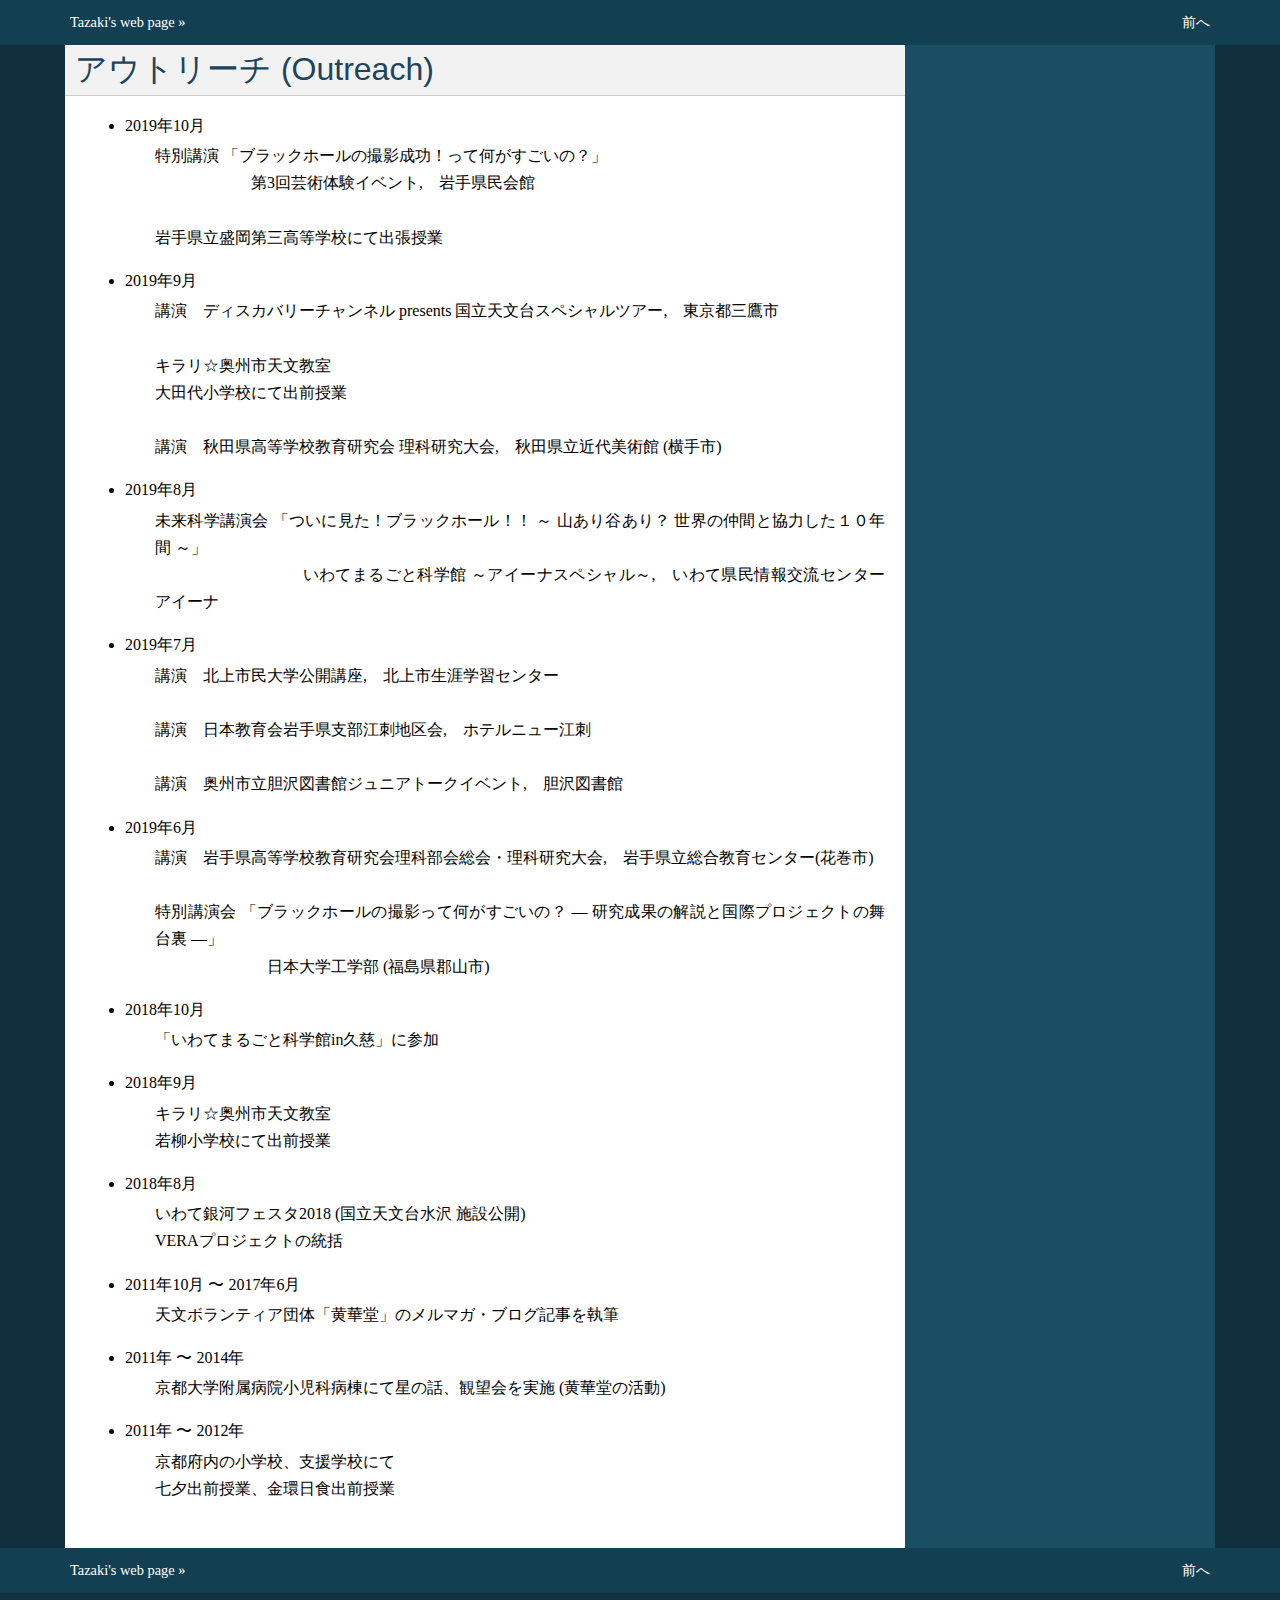
<file: contents/Outreach.html>
<!DOCTYPE html PUBLIC "-//W3C//DTD XHTML 1.0 Transitional//EN"
  "http://www.w3.org/TR/xhtml1/DTD/xhtml1-transitional.dtd">

<html xmlns="http://www.w3.org/1999/xhtml" lang="ja">
  <head>
    <meta http-equiv="X-UA-Compatible" content="IE=Edge" />
    <meta http-equiv="Content-Type" content="text/html; charset=utf-8" />
    <title>アウトリーチ (Outreach) &#8212; Tazaki&#39;s web page</title>
    <link rel="stylesheet" href="../_static/classic.css" type="text/css" />
    <link rel="stylesheet" href="../_static/pygments.css" type="text/css" />
    <link rel="stylesheet" href="../_static/custom.css" type="text/css" />
    <script type="text/javascript" src="../_static/documentation_options.js"></script>
    <script type="text/javascript" src="../_static/jquery.js"></script>
    <script type="text/javascript" src="../_static/underscore.js"></script>
    <script type="text/javascript" src="../_static/doctools.js"></script>
    <script type="text/javascript" src="../_static/translations.js"></script>
    <link rel="search" title="検索" href="../search.html" />
    <link rel="prev" title="その他" href="Achievement/others.html" /> 
  </head><body>
    <div class="related" role="navigation" aria-label="related navigation">
      <h3>ナビゲーション</h3>
      <ul>
        <li class="right" style="margin-right: 10px">
          <a href="Achievement/others.html" title="その他"
             accesskey="P">前へ</a></li>
        <li class="nav-item nav-item-0"><a href="../index.html">Tazaki&#39;s web page</a> &#187;</li> 
      </ul>
    </div>  

    <div class="document">
      <div class="documentwrapper">
          <div class="body" role="main">
            
  <div class="section" id="outreach">
<h1>アウトリーチ (Outreach)</h1>
<ul>
<li><dl class="first docutils">
<dt>2019年10月</dt>
<dd><div class="first last line-block">
<div class="line">特別講演 「ブラックホールの撮影成功！って何がすごいの？」</div>
<div class="line">　　　　　　第3回芸術体験イベント,　岩手県民会館</div>
<div class="line"><br /></div>
<div class="line">岩手県立盛岡第三高等学校にて出張授業</div>
</div>
</dd>
</dl>
</li>
<li><dl class="first docutils">
<dt>2019年9月</dt>
<dd><div class="first last line-block">
<div class="line">講演　ディスカバリーチャンネル presents 国立天文台スペシャルツアー,　東京都三鷹市</div>
<div class="line"><br /></div>
<div class="line">キラリ☆奥州市天文教室</div>
<div class="line">大田代小学校にて出前授業</div>
<div class="line"><br /></div>
<div class="line">講演　秋田県高等学校教育研究会 理科研究大会,　秋田県立近代美術館 (横手市)</div>
</div>
</dd>
</dl>
</li>
<li><dl class="first docutils">
<dt>2019年8月</dt>
<dd><div class="first last line-block">
<div class="line">未来科学講演会 「ついに見た！ブラックホール！！ ～ 山あり谷あり？ 世界の仲間と協力した１０年間 ～」</div>
<div class="line">　　　　　　　　　いわてまるごと科学館 ～アイーナスペシャル～,　いわて県民情報交流センター アイーナ</div>
</div>
</dd>
</dl>
</li>
<li><dl class="first docutils">
<dt>2019年7月</dt>
<dd><div class="first last line-block">
<div class="line">講演　北上市民大学公開講座,　北上市生涯学習センター</div>
<div class="line"><br /></div>
<div class="line">講演　日本教育会岩手県支部江刺地区会,　ホテルニュー江刺</div>
<div class="line"><br /></div>
<div class="line">講演　奥州市立胆沢図書館ジュニアトークイベント,　胆沢図書館</div>
</div>
</dd>
</dl>
</li>
<li><dl class="first docutils">
<dt>2019年6月</dt>
<dd><div class="first last line-block">
<div class="line">講演　岩手県高等学校教育研究会理科部会総会・理科研究大会,　岩手県立総合教育センター(花巻市)</div>
<div class="line"><br /></div>
<div class="line">特別講演会 「ブラックホールの撮影って何がすごいの？ ― 研究成果の解説と国際プロジェクトの舞台裏 ―」</div>
<div class="line">　　　　　　　日本大学工学部 (福島県郡山市)</div>
</div>
</dd>
</dl>
</li>
<li><dl class="first docutils">
<dt>2018年10月</dt>
<dd><div class="first last line-block">
<div class="line">「いわてまるごと科学館in久慈」に参加</div>
</div>
</dd>
</dl>
</li>
<li><dl class="first docutils">
<dt>2018年9月</dt>
<dd><div class="first last line-block">
<div class="line">キラリ☆奥州市天文教室</div>
<div class="line">若柳小学校にて出前授業</div>
</div>
</dd>
</dl>
</li>
<li><dl class="first docutils">
<dt>2018年8月</dt>
<dd><div class="first last line-block">
<div class="line">いわて銀河フェスタ2018 (国立天文台水沢 施設公開)</div>
<div class="line">VERAプロジェクトの統括</div>
</div>
</dd>
</dl>
</li>
<li><dl class="first docutils">
<dt>2011年10月 〜 2017年6月</dt>
<dd><div class="first last line-block">
<div class="line">天文ボランティア団体「黄華堂」のメルマガ・ブログ記事を執筆</div>
</div>
</dd>
</dl>
</li>
<li><dl class="first docutils">
<dt>2011年 〜 2014年</dt>
<dd><div class="first last line-block">
<div class="line">京都大学附属病院小児科病棟にて星の話、観望会を実施 (黄華堂の活動)</div>
</div>
</dd>
</dl>
</li>
<li><dl class="first docutils">
<dt>2011年 〜 2012年</dt>
<dd><div class="first last line-block">
<div class="line">京都府内の小学校、支援学校にて</div>
<div class="line">七夕出前授業、金環日食出前授業</div>
</div>
</dd>
</dl>
</li>
</ul>
</div>


          </div>
      </div>
      <div class="clearer"></div>
    </div>
    <div class="related" role="navigation" aria-label="related navigation">
      <h3>ナビゲーション</h3>
      <ul>
        <li class="right" style="margin-right: 10px">
          <a href="Achievement/others.html" title="その他"
             >前へ</a></li>
        <li class="nav-item nav-item-0"><a href="../index.html">Tazaki&#39;s web page</a> &#187;</li> 
      </ul>
    </div>
    <div class="footer" role="contentinfo">
        &#169; Copyright 2017, Fumie Tazaki.
      このドキュメントは <a href="http://sphinx-doc.org/">Sphinx</a> 1.7.4 で生成しました。
    </div>
  </body>
</html>
</file>
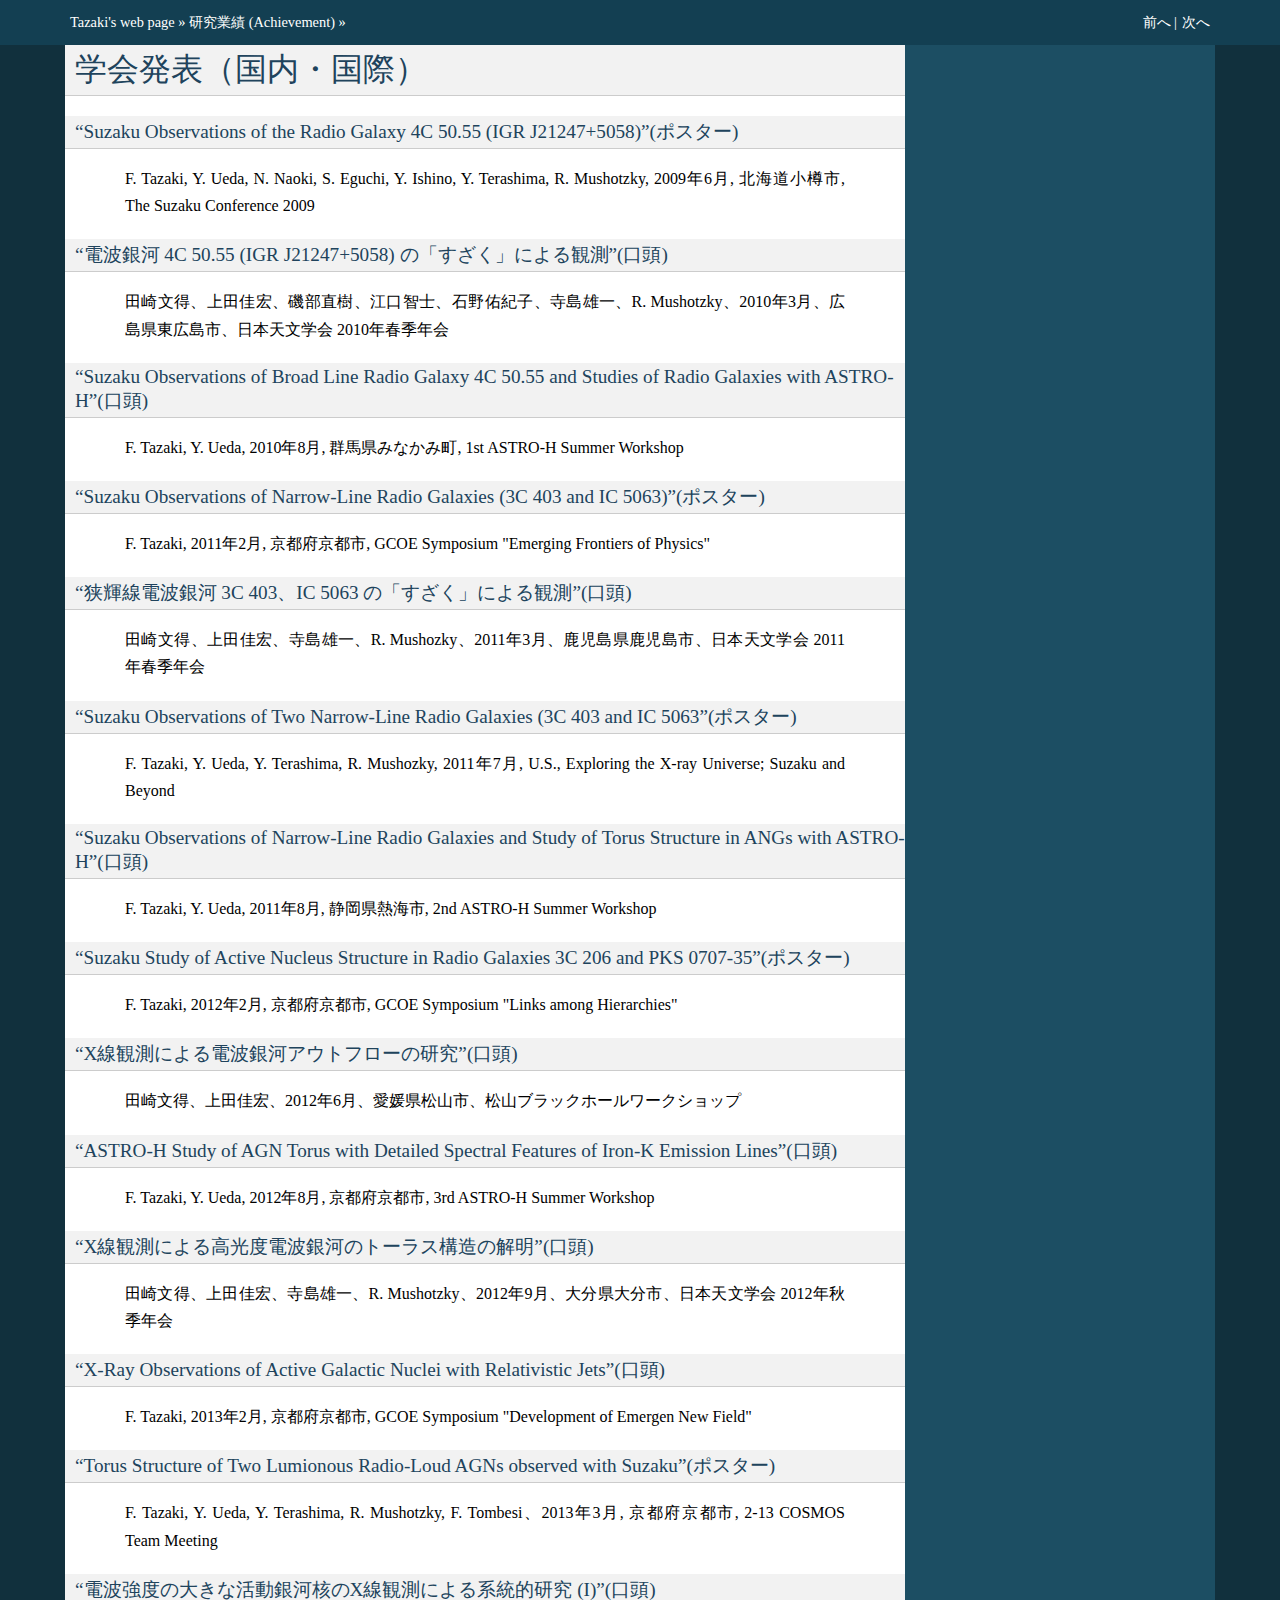
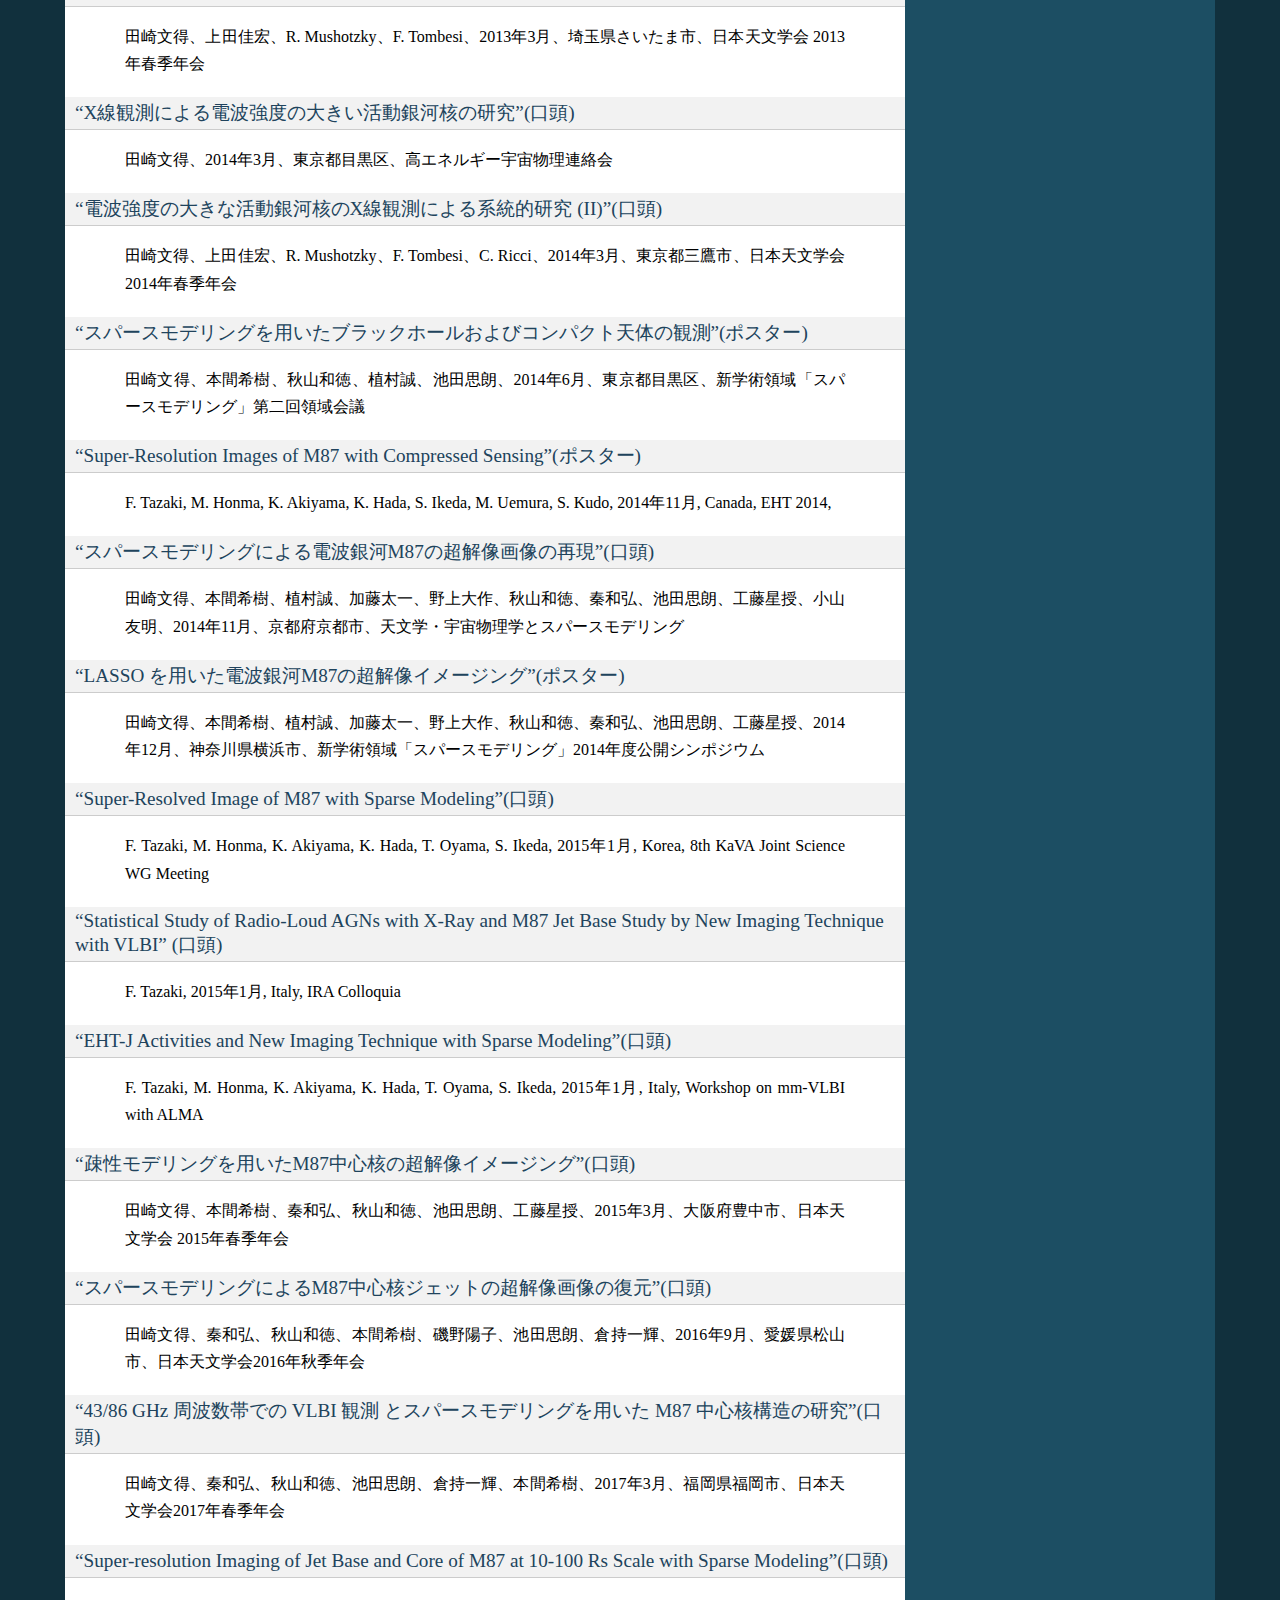
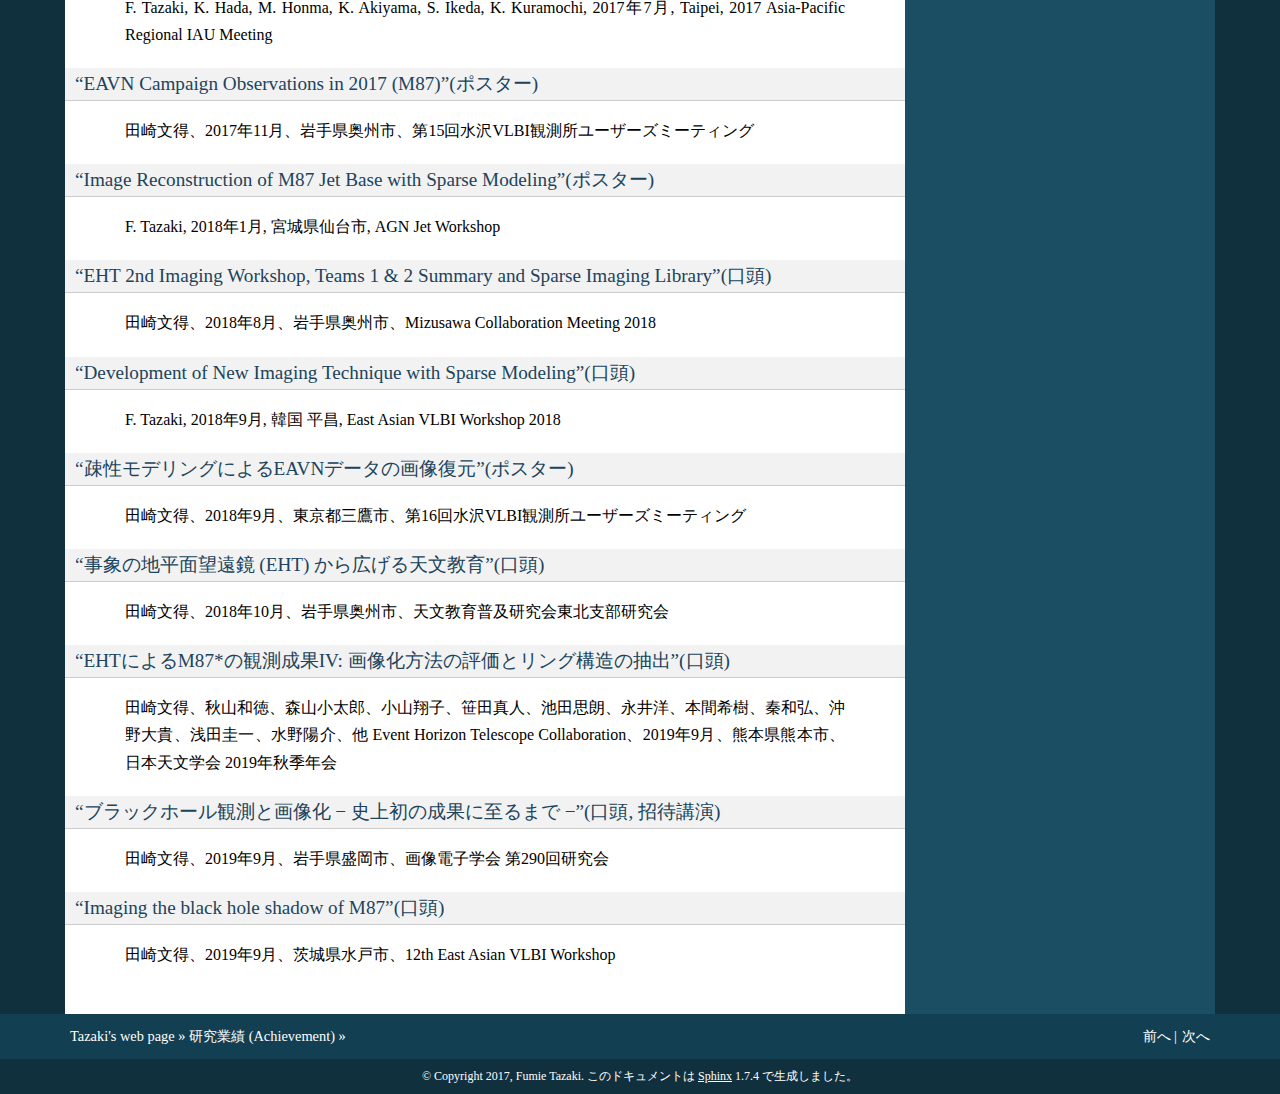
<file: contents/Achievement/meeting.html>
<!DOCTYPE html PUBLIC "-//W3C//DTD XHTML 1.0 Transitional//EN"
  "http://www.w3.org/TR/xhtml1/DTD/xhtml1-transitional.dtd">

<html xmlns="http://www.w3.org/1999/xhtml" lang="ja">
  <head>
    <meta http-equiv="X-UA-Compatible" content="IE=Edge" />
    <meta http-equiv="Content-Type" content="text/html; charset=utf-8" />
    <title>学会発表（国内・国際） &#8212; Tazaki&#39;s web page</title>
    <link rel="stylesheet" href="../../_static/classic.css" type="text/css" />
    <link rel="stylesheet" href="../../_static/pygments.css" type="text/css" />
    <link rel="stylesheet" href="../../_static/custom.css" type="text/css" />
    <script type="text/javascript" src="../../_static/documentation_options.js"></script>
    <script type="text/javascript" src="../../_static/jquery.js"></script>
    <script type="text/javascript" src="../../_static/underscore.js"></script>
    <script type="text/javascript" src="../../_static/doctools.js"></script>
    <script type="text/javascript" src="../../_static/translations.js"></script>
    <link rel="search" title="検索" href="../../search.html" />
    <link rel="next" title="その他" href="others.html" />
    <link rel="prev" title="国際会議プロシーディング" href="proceedings.html" /> 
  </head><body>
    <div class="related" role="navigation" aria-label="related navigation">
      <h3>ナビゲーション</h3>
      <ul>
        <li class="right" style="margin-right: 10px">
          <a href="others.html" title="その他"
             accesskey="N">次へ</a></li>
        <li class="right" >
          <a href="proceedings.html" title="国際会議プロシーディング"
             accesskey="P">前へ</a> |</li>
        <li class="nav-item nav-item-0"><a href="../../index.html">Tazaki&#39;s web page</a> &#187;</li>
          <li class="nav-item nav-item-1"><a href="../Achievement.html" accesskey="U">研究業績 (Achievement)</a> &#187;</li> 
      </ul>
    </div>  

    <div class="document">
      <div class="documentwrapper">
          <div class="body" role="main">
            
  <div class="section" id="id1">
<h1>学会発表（国内・国際）</h1>
<div class="section" id="suzaku-observations-of-the-radio-galaxy-4c-50-55-igr-j21247-5058">
<h2>“Suzaku Observations of the Radio Galaxy 4C 50.55 (IGR J21247+5058)”(ポスター)</h2>
<blockquote>
<div>F. Tazaki, Y. Ueda, N. Naoki, S. Eguchi, Y. Ishino, Y. Terashima, R. Mushotzky, 2009年6月, 北海道小樽市, The Suzaku Conference 2009</div></blockquote>
</div>
<div class="section" id="c-50-55-igr-j21247-5058">
<h2>“電波銀河 4C 50.55 (IGR J21247+5058) の「すざく」による観測”(口頭)</h2>
<blockquote>
<div>田崎文得、上田佳宏、磯部直樹、江口智士、石野佑紀子、寺島雄一、R. Mushotzky、2010年3月、広島県東広島市、日本天文学会 2010年春季年会</div></blockquote>
</div>
<div class="section" id="suzaku-observations-of-broad-line-radio-galaxy-4c-50-55-and-studies-of-radio-galaxies-with-astro-h">
<h2>“Suzaku Observations of Broad Line Radio Galaxy 4C 50.55 and Studies of Radio Galaxies with ASTRO-H”(口頭)</h2>
<blockquote>
<div>F. Tazaki, Y. Ueda, 2010年8月, 群馬県みなかみ町, 1st ASTRO-H Summer Workshop</div></blockquote>
</div>
<div class="section" id="suzaku-observations-of-narrow-line-radio-galaxies-3c-403-and-ic-5063">
<h2>“Suzaku Observations of Narrow-Line Radio Galaxies (3C 403 and IC 5063)”(ポスター)</h2>
<blockquote>
<div>F. Tazaki, 2011年2月, 京都府京都市, GCOE Symposium &quot;Emerging Frontiers of Physics&quot;</div></blockquote>
</div>
<div class="section" id="c-403ic-5063">
<h2>“狭輝線電波銀河 3C 403、IC 5063 の「すざく」による観測”(口頭)</h2>
<blockquote>
<div>田崎文得、上田佳宏、寺島雄一、R. Mushozky、2011年3月、鹿児島県鹿児島市、日本天文学会 2011年春季年会</div></blockquote>
</div>
<div class="section" id="suzaku-observations-of-two-narrow-line-radio-galaxies-3c-403-and-ic-5063">
<h2>“Suzaku Observations of Two Narrow-Line Radio Galaxies (3C 403 and IC 5063”(ポスター)</h2>
<blockquote>
<div>F. Tazaki, Y. Ueda, Y. Terashima, R. Mushozky, 2011年7月, U.S., Exploring the X-ray Universe; Suzaku and Beyond</div></blockquote>
</div>
<div class="section" id="suzaku-observations-of-narrow-line-radio-galaxies-and-study-of-torus-structure-in-angs-with-astro-h">
<h2>“Suzaku Observations of Narrow-Line Radio Galaxies and Study of Torus Structure in ANGs with ASTRO-H”(口頭)</h2>
<blockquote>
<div>F. Tazaki, Y. Ueda, 2011年8月, 静岡県熱海市, 2nd ASTRO-H Summer Workshop</div></blockquote>
</div>
<div class="section" id="suzaku-study-of-active-nucleus-structure-in-radio-galaxies-3c-206-and-pks-0707-35">
<h2>“Suzaku Study of Active Nucleus Structure in Radio Galaxies 3C 206 and PKS 0707-35”(ポスター)</h2>
<blockquote>
<div>F. Tazaki, 2012年2月, 京都府京都市, GCOE Symposium &quot;Links among Hierarchies&quot;</div></blockquote>
</div>
<div class="section" id="x">
<h2>“X線観測による電波銀河アウトフローの研究”(口頭)</h2>
<blockquote>
<div>田崎文得、上田佳宏、2012年6月、愛媛県松山市、松山ブラックホールワークショップ</div></blockquote>
</div>
<div class="section" id="astro-h-study-of-agn-torus-with-detailed-spectral-features-of-iron-k-emission-lines">
<h2>“ASTRO-H Study of AGN Torus with Detailed Spectral Features of Iron-K Emission Lines”(口頭)</h2>
<blockquote>
<div>F. Tazaki, Y. Ueda, 2012年8月, 京都府京都市, 3rd ASTRO-H Summer Workshop</div></blockquote>
</div>
<div class="section" id="id2">
<h2>“X線観測による高光度電波銀河のトーラス構造の解明”(口頭)</h2>
<blockquote>
<div>田崎文得、上田佳宏、寺島雄一、R. Mushotzky、2012年9月、大分県大分市、日本天文学会 2012年秋季年会</div></blockquote>
</div>
<div class="section" id="x-ray-observations-of-active-galactic-nuclei-with-relativistic-jets">
<h2>“X-Ray Observations of Active Galactic Nuclei with Relativistic Jets”(口頭)</h2>
<blockquote>
<div>F. Tazaki, 2013年2月, 京都府京都市, GCOE Symposium &quot;Development of Emergen New Field&quot;</div></blockquote>
</div>
<div class="section" id="torus-structure-of-two-lumionous-radio-loud-agns-observed-with-suzaku">
<h2>“Torus Structure of Two Lumionous Radio-Loud AGNs observed with Suzaku”(ポスター)</h2>
<blockquote>
<div>F. Tazaki, Y. Ueda, Y. Terashima, R. Mushotzky, F. Tombesi、2013年3月, 京都府京都市, 2-13 COSMOS Team Meeting</div></blockquote>
</div>
<div class="section" id="x-i">
<h2>“電波強度の大きな活動銀河核のX線観測による系統的研究 (I)”(口頭)</h2>
<blockquote>
<div>田崎文得、上田佳宏、R. Mushotzky、F. Tombesi、2013年3月、埼玉県さいたま市、日本天文学会 2013年春季年会</div></blockquote>
</div>
<div class="section" id="id3">
<h2>“X線観測による電波強度の大きい活動銀河核の研究”(口頭)</h2>
<blockquote>
<div>田崎文得、2014年3月、東京都目黒区、高エネルギー宇宙物理連絡会</div></blockquote>
</div>
<div class="section" id="x-ii">
<h2>“電波強度の大きな活動銀河核のX線観測による系統的研究 (II)”(口頭)</h2>
<blockquote>
<div>田崎文得、上田佳宏、R. Mushotzky、F. Tombesi、C. Ricci、2014年3月、東京都三鷹市、日本天文学会 2014年春季年会</div></blockquote>
</div>
<div class="section" id="id4">
<h2>“スパースモデリングを用いたブラックホールおよびコンパクト天体の観測”(ポスター)</h2>
<blockquote>
<div>田崎文得、本間希樹、秋山和徳、植村誠、池田思朗、2014年6月、東京都目黒区、新学術領域「スパースモデリング」第二回領域会議</div></blockquote>
</div>
<div class="section" id="super-resolution-images-of-m87-with-compressed-sensing">
<h2>“Super-Resolution Images of M87 with Compressed Sensing”(ポスター)</h2>
<blockquote>
<div>F. Tazaki, M. Honma, K. Akiyama, K. Hada, S. Ikeda, M. Uemura, S. Kudo, 2014年11月, Canada, EHT 2014,</div></blockquote>
</div>
<div class="section" id="m87">
<h2>“スパースモデリングによる電波銀河M87の超解像画像の再現”(口頭)</h2>
<blockquote>
<div>田崎文得、本間希樹、植村誠、加藤太一、野上大作、秋山和徳、秦和弘、池田思朗、工藤星授、小山友明、2014年11月、京都府京都市、天文学・宇宙物理学とスパースモデリング</div></blockquote>
</div>
<div class="section" id="lasso-m87">
<h2>“LASSO を用いた電波銀河M87の超解像イメージング”(ポスター)</h2>
<blockquote>
<div>田崎文得、本間希樹、植村誠、加藤太一、野上大作、秋山和徳、秦和弘、池田思朗、工藤星授、2014年12月、神奈川県横浜市、新学術領域「スパースモデリング」2014年度公開シンポジウム</div></blockquote>
</div>
<div class="section" id="super-resolved-image-of-m87-with-sparse-modeling">
<h2>“Super-Resolved Image of M87 with Sparse Modeling”(口頭)</h2>
<blockquote>
<div>F. Tazaki, M. Honma, K. Akiyama, K. Hada, T. Oyama, S. Ikeda, 2015年1月, Korea, 8th KaVA Joint Science WG Meeting</div></blockquote>
</div>
<div class="section" id="statistical-study-of-radio-loud-agns-with-x-ray-and-m87-jet-base-study-by-new-imaging-technique-with-vlbi">
<h2>“Statistical Study of Radio-Loud AGNs with X-Ray and M87 Jet Base Study by New Imaging Technique with VLBI” (口頭)</h2>
<blockquote>
<div>F. Tazaki, 2015年1月, Italy, IRA Colloquia</div></blockquote>
</div>
<div class="section" id="eht-j-activities-and-new-imaging-technique-with-sparse-modeling">
<h2>“EHT-J Activities and New Imaging Technique with Sparse Modeling”(口頭)</h2>
<blockquote>
<div>F. Tazaki, M. Honma, K. Akiyama, K. Hada, T. Oyama, S. Ikeda, 2015年1月, Italy, Workshop on mm-VLBI with ALMA</div></blockquote>
</div>
<div class="section" id="id5">
<h2>“疎性モデリングを用いたM87中心核の超解像イメージング”(口頭)</h2>
<blockquote>
<div>田崎文得、本間希樹、秦和弘、秋山和徳、池田思朗、工藤星授、2015年3月、大阪府豊中市、日本天文学会 2015年春季年会</div></blockquote>
</div>
<div class="section" id="id6">
<h2>“スパースモデリングによるM87中心核ジェットの超解像画像の復元”(口頭)</h2>
<blockquote>
<div>田崎文得、秦和弘、秋山和徳、本間希樹、磯野陽子、池田思朗、倉持一輝、2016年9月、愛媛県松山市、日本天文学会2016年秋季年会</div></blockquote>
</div>
<div class="section" id="ghz-vlbi-m87">
<h2>“43/86 GHz 周波数帯での VLBI 観測 とスパースモデリングを用いた M87 中心核構造の研究”(口頭)</h2>
<blockquote>
<div>田崎文得、秦和弘、秋山和徳、池田思朗、倉持一輝、本間希樹、2017年3月、福岡県福岡市、日本天文学会2017年春季年会</div></blockquote>
</div>
<div class="section" id="super-resolution-imaging-of-jet-base-and-core-of-m87-at-10-100-rs-scale-with-sparse-modeling">
<h2>“Super-resolution Imaging of Jet Base and Core of M87 at 10-100 Rs Scale with Sparse Modeling”(口頭)</h2>
<blockquote>
<div>F. Tazaki, K. Hada, M. Honma, K. Akiyama, S. Ikeda, K. Kuramochi, 2017年7月, Taipei, 2017 Asia-Pacific Regional IAU Meeting</div></blockquote>
</div>
<div class="section" id="eavn-campaign-observations-in-2017-m87">
<h2>“EAVN Campaign Observations in 2017 (M87)”(ポスター)</h2>
<blockquote>
<div>田崎文得、2017年11月、岩手県奥州市、第15回水沢VLBI観測所ユーザーズミーティング</div></blockquote>
</div>
<div class="section" id="image-reconstruction-of-m87-jet-base-with-sparse-modeling">
<h2>“Image Reconstruction of M87 Jet Base with Sparse Modeling”(ポスター)</h2>
<blockquote>
<div>F. Tazaki, 2018年1月, 宮城県仙台市, AGN Jet Workshop</div></blockquote>
</div>
<div class="section" id="eht-2nd-imaging-workshop-teams-1-2-summary-and-sparse-imaging-library">
<h2>“EHT 2nd Imaging Workshop, Teams 1 &amp; 2 Summary and Sparse Imaging Library”(口頭)</h2>
<blockquote>
<div>田崎文得、2018年8月、岩手県奥州市、Mizusawa Collaboration Meeting 2018</div></blockquote>
</div>
<div class="section" id="development-of-new-imaging-technique-with-sparse-modeling">
<h2>“Development of New Imaging Technique with Sparse Modeling”(口頭)</h2>
<blockquote>
<div>F. Tazaki, 2018年9月, 韓国 平昌, East Asian VLBI Workshop 2018</div></blockquote>
</div>
<div class="section" id="eavn">
<h2>“疎性モデリングによるEAVNデータの画像復元”(ポスター)</h2>
<blockquote>
<div>田崎文得、2018年9月、東京都三鷹市、第16回水沢VLBI観測所ユーザーズミーティング</div></blockquote>
</div>
<div class="section" id="eht">
<h2>“事象の地平面望遠鏡 (EHT) から広げる天文教育”(口頭)</h2>
<blockquote>
<div>田崎文得、2018年10月、岩手県奥州市、天文教育普及研究会東北支部研究会</div></blockquote>
</div>
<div class="section" id="ehtm87-iv">
<h2>“EHTによるM87*の観測成果IV: 画像化方法の評価とリング構造の抽出”(口頭)</h2>
<blockquote>
<div>田崎文得、秋山和徳、森山小太郎、小山翔子、笹田真人、池田思朗、永井洋、本間希樹、秦和弘、沖野大貴、浅田圭一、水野陽介、他 Event Horizon Telescope Collaboration、2019年9月、熊本県熊本市、日本天文学会 2019年秋季年会</div></blockquote>
</div>
<div class="section" id="id7">
<h2>“ブラックホール観測と画像化 − 史上初の成果に至るまで −”(口頭, 招待講演)</h2>
<blockquote>
<div>田崎文得、2019年9月、岩手県盛岡市、画像電子学会 第290回研究会</div></blockquote>
</div>
<div class="section" id="imaging-the-black-hole-shadow-of-m87">
<h2>“Imaging the black hole shadow of M87”(口頭)</h2>
<blockquote>
<div>田崎文得、2019年9月、茨城県水戸市、12th East Asian VLBI Workshop</div></blockquote>
</div>
</div>


          </div>
      </div>
      <div class="clearer"></div>
    </div>
    <div class="related" role="navigation" aria-label="related navigation">
      <h3>ナビゲーション</h3>
      <ul>
        <li class="right" style="margin-right: 10px">
          <a href="others.html" title="その他"
             >次へ</a></li>
        <li class="right" >
          <a href="proceedings.html" title="国際会議プロシーディング"
             >前へ</a> |</li>
        <li class="nav-item nav-item-0"><a href="../../index.html">Tazaki&#39;s web page</a> &#187;</li>
          <li class="nav-item nav-item-1"><a href="../Achievement.html" >研究業績 (Achievement)</a> &#187;</li> 
      </ul>
    </div>
    <div class="footer" role="contentinfo">
        &#169; Copyright 2017, Fumie Tazaki.
      このドキュメントは <a href="http://sphinx-doc.org/">Sphinx</a> 1.7.4 で生成しました。
    </div>
  </body>
</html>
</file>
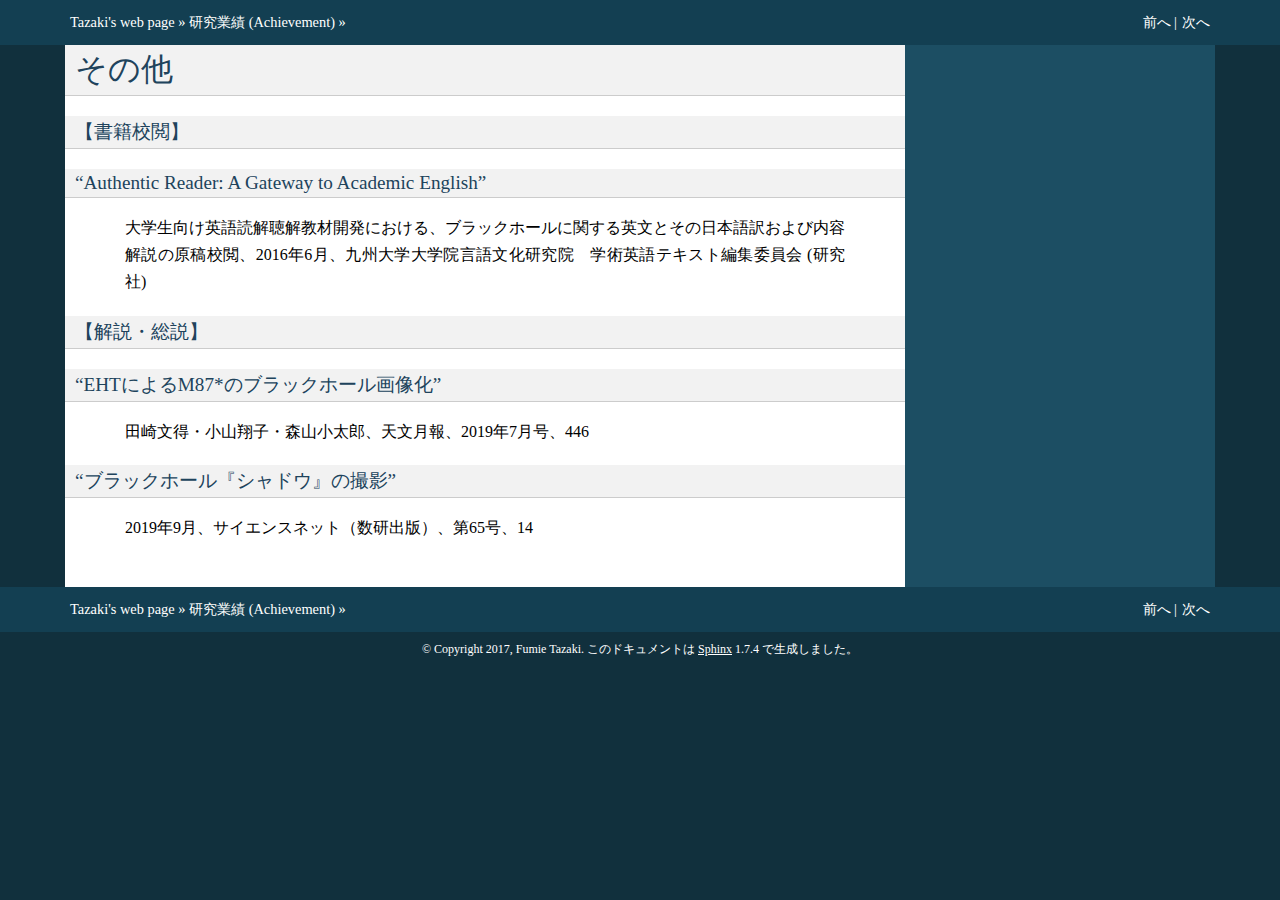
<file: contents/Achievement/others.html>
<!DOCTYPE html PUBLIC "-//W3C//DTD XHTML 1.0 Transitional//EN"
  "http://www.w3.org/TR/xhtml1/DTD/xhtml1-transitional.dtd">

<html xmlns="http://www.w3.org/1999/xhtml" lang="ja">
  <head>
    <meta http-equiv="X-UA-Compatible" content="IE=Edge" />
    <meta http-equiv="Content-Type" content="text/html; charset=utf-8" />
    <title>その他 &#8212; Tazaki&#39;s web page</title>
    <link rel="stylesheet" href="../../_static/classic.css" type="text/css" />
    <link rel="stylesheet" href="../../_static/pygments.css" type="text/css" />
    <link rel="stylesheet" href="../../_static/custom.css" type="text/css" />
    <script type="text/javascript" src="../../_static/documentation_options.js"></script>
    <script type="text/javascript" src="../../_static/jquery.js"></script>
    <script type="text/javascript" src="../../_static/underscore.js"></script>
    <script type="text/javascript" src="../../_static/doctools.js"></script>
    <script type="text/javascript" src="../../_static/translations.js"></script>
    <link rel="search" title="検索" href="../../search.html" />
    <link rel="next" title="アウトリーチ (Outreach)" href="../Outreach.html" />
    <link rel="prev" title="学会発表（国内・国際）" href="meeting.html" /> 
  </head><body>
    <div class="related" role="navigation" aria-label="related navigation">
      <h3>ナビゲーション</h3>
      <ul>
        <li class="right" style="margin-right: 10px">
          <a href="../Outreach.html" title="アウトリーチ (Outreach)"
             accesskey="N">次へ</a></li>
        <li class="right" >
          <a href="meeting.html" title="学会発表（国内・国際）"
             accesskey="P">前へ</a> |</li>
        <li class="nav-item nav-item-0"><a href="../../index.html">Tazaki&#39;s web page</a> &#187;</li>
          <li class="nav-item nav-item-1"><a href="../Achievement.html" accesskey="U">研究業績 (Achievement)</a> &#187;</li> 
      </ul>
    </div>  

    <div class="document">
      <div class="documentwrapper">
          <div class="body" role="main">
            
  <div class="section" id="id1">
<h1>その他</h1>
<div class="section" id="id2">
<h2>【書籍校閲】</h2>
<div class="section" id="authentic-reader-a-gateway-to-academic-english">
<h3>“Authentic Reader: A Gateway to Academic English”</h3>
<blockquote>
<div>大学生向け英語読解聴解教材開発における、ブラックホールに関する英文とその日本語訳および内容解説の原稿校閲、2016年6月、九州大学大学院言語文化研究院　学術英語テキスト編集委員会 (研究社)</div></blockquote>
</div>
</div>
<div class="section" id="id3">
<h2>【解説・総説】</h2>
<div class="section" id="ehtm87">
<h3>“EHTによるM87*のブラックホール画像化”</h3>
<blockquote>
<div>田崎文得・小山翔子・森山小太郎、天文月報、2019年7月号、446</div></blockquote>
</div>
<div class="section" id="id4">
<h3>“ブラックホール『シャドウ』の撮影”</h3>
<blockquote>
<div>2019年9月、サイエンスネット（数研出版）、第65号、14</div></blockquote>
</div>
</div>
</div>


          </div>
      </div>
      <div class="clearer"></div>
    </div>
    <div class="related" role="navigation" aria-label="related navigation">
      <h3>ナビゲーション</h3>
      <ul>
        <li class="right" style="margin-right: 10px">
          <a href="../Outreach.html" title="アウトリーチ (Outreach)"
             >次へ</a></li>
        <li class="right" >
          <a href="meeting.html" title="学会発表（国内・国際）"
             >前へ</a> |</li>
        <li class="nav-item nav-item-0"><a href="../../index.html">Tazaki&#39;s web page</a> &#187;</li>
          <li class="nav-item nav-item-1"><a href="../Achievement.html" >研究業績 (Achievement)</a> &#187;</li> 
      </ul>
    </div>
    <div class="footer" role="contentinfo">
        &#169; Copyright 2017, Fumie Tazaki.
      このドキュメントは <a href="http://sphinx-doc.org/">Sphinx</a> 1.7.4 で生成しました。
    </div>
  </body>
</html>
</file>
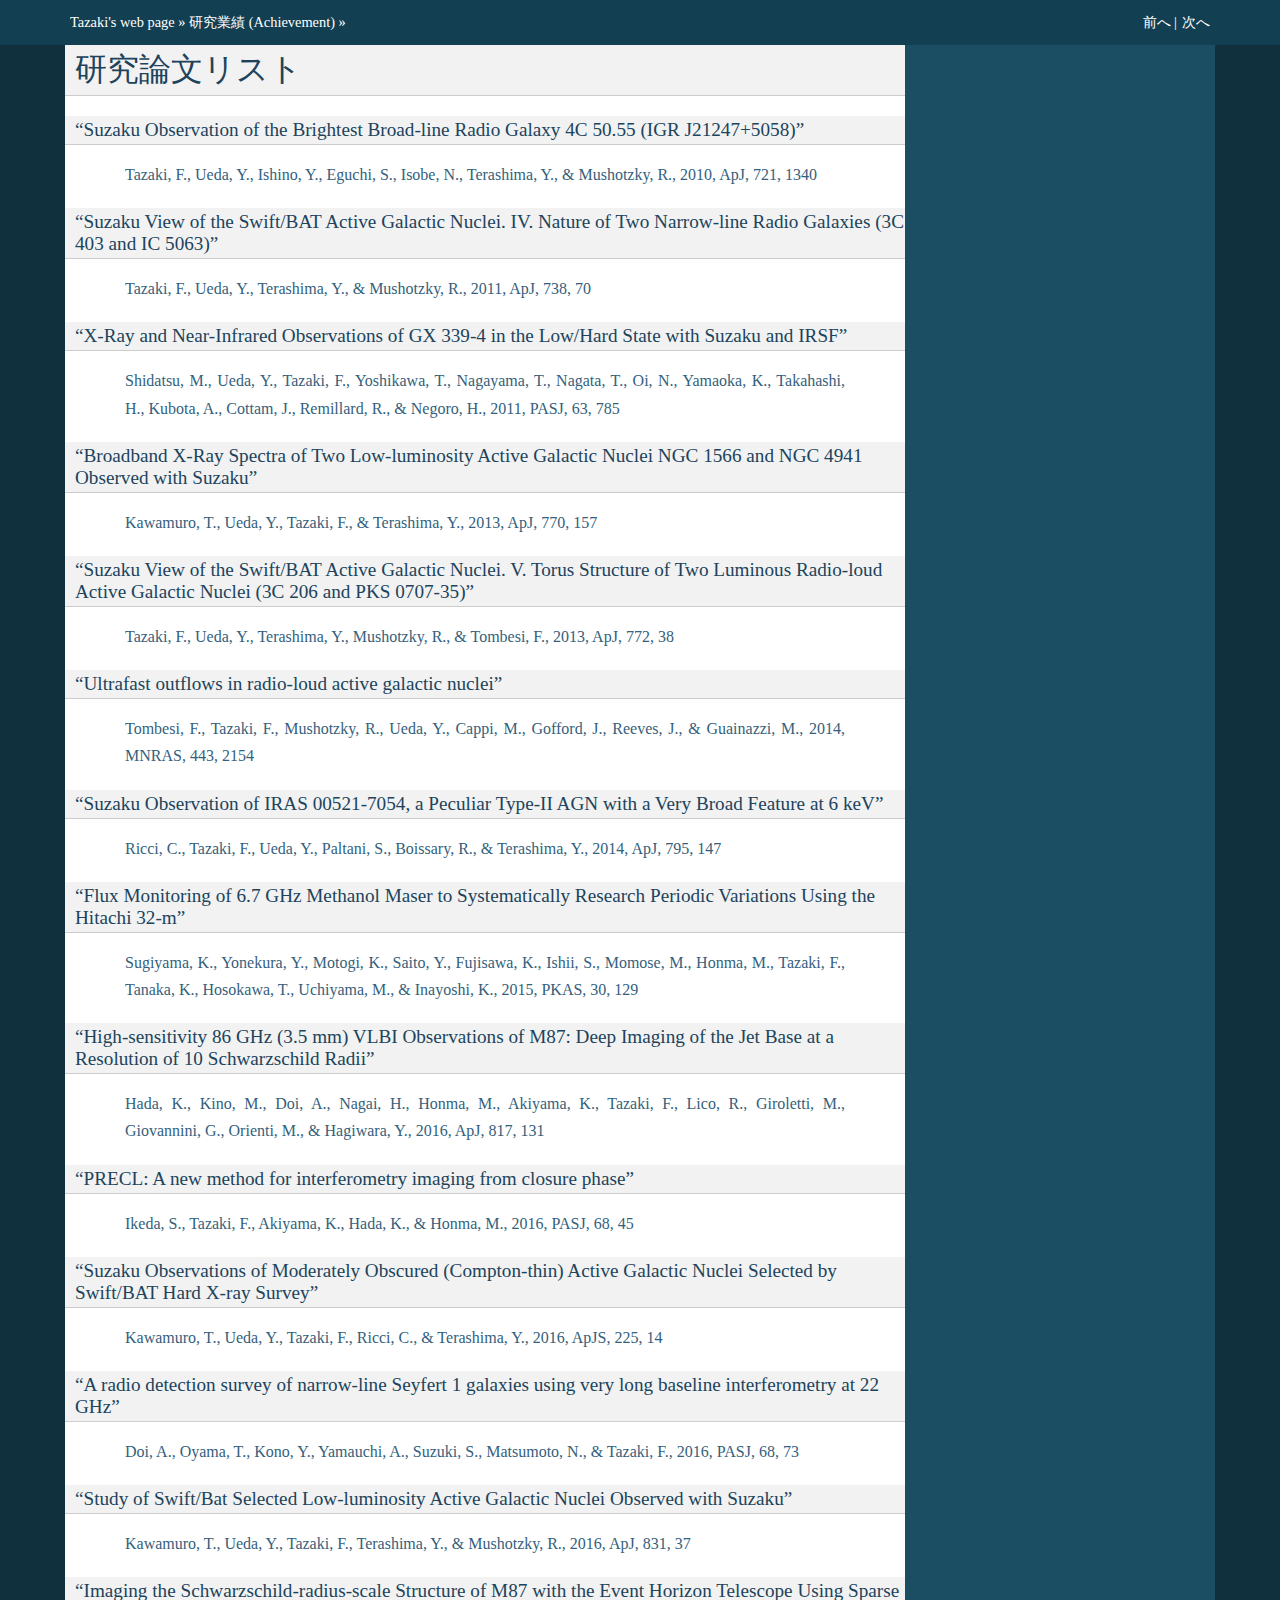
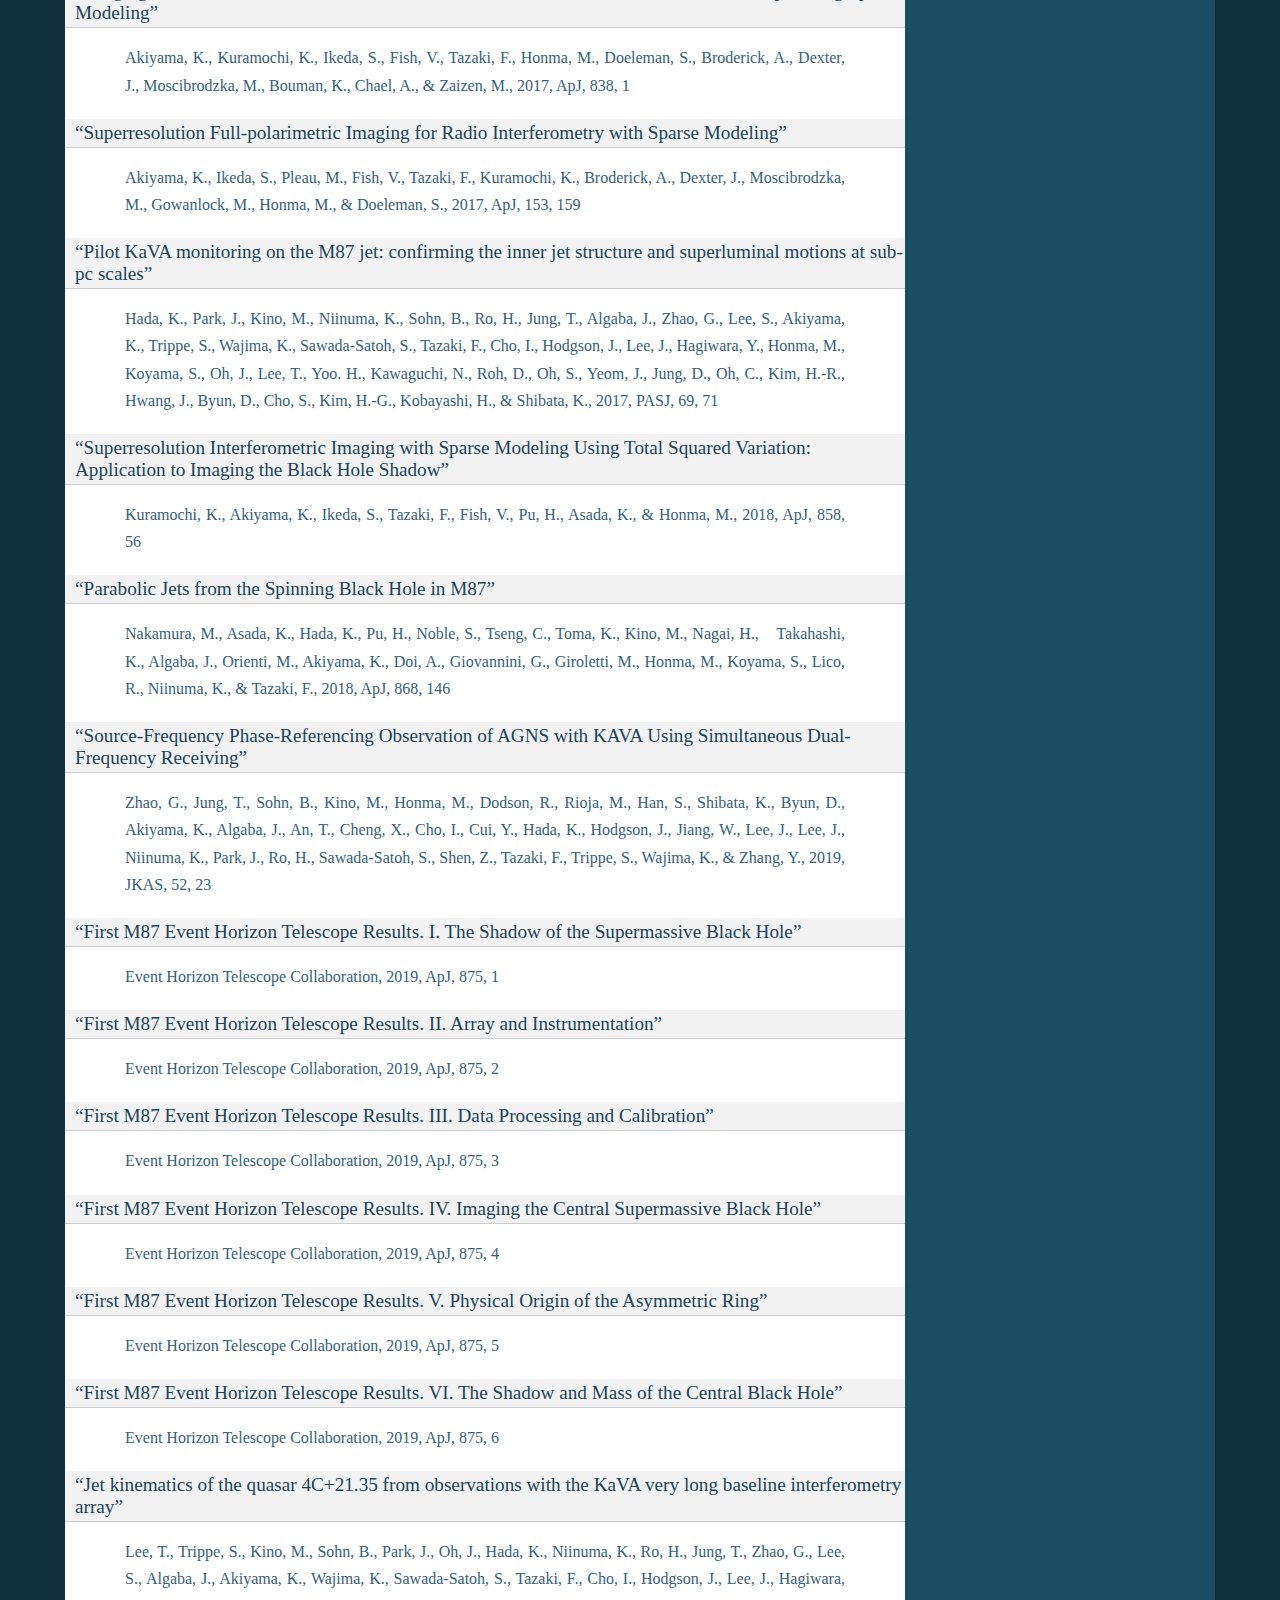
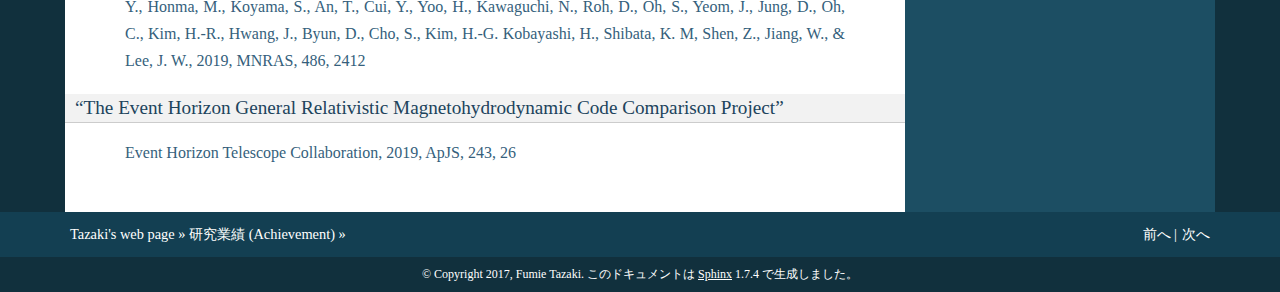
<file: contents/Achievement/papers.html>
<!DOCTYPE html PUBLIC "-//W3C//DTD XHTML 1.0 Transitional//EN"
  "http://www.w3.org/TR/xhtml1/DTD/xhtml1-transitional.dtd">

<html xmlns="http://www.w3.org/1999/xhtml" lang="ja">
  <head>
    <meta http-equiv="X-UA-Compatible" content="IE=Edge" />
    <meta http-equiv="Content-Type" content="text/html; charset=utf-8" />
    <title>研究論文リスト &#8212; Tazaki&#39;s web page</title>
    <link rel="stylesheet" href="../../_static/classic.css" type="text/css" />
    <link rel="stylesheet" href="../../_static/pygments.css" type="text/css" />
    <link rel="stylesheet" href="../../_static/custom.css" type="text/css" />
    <script type="text/javascript" src="../../_static/documentation_options.js"></script>
    <script type="text/javascript" src="../../_static/jquery.js"></script>
    <script type="text/javascript" src="../../_static/underscore.js"></script>
    <script type="text/javascript" src="../../_static/doctools.js"></script>
    <script type="text/javascript" src="../../_static/translations.js"></script>
    <link rel="search" title="検索" href="../../search.html" />
    <link rel="next" title="国際会議プロシーディング" href="proceedings.html" />
    <link rel="prev" title="研究業績 (Achievement)" href="../Achievement.html" /> 
  </head><body>
    <div class="related" role="navigation" aria-label="related navigation">
      <h3>ナビゲーション</h3>
      <ul>
        <li class="right" style="margin-right: 10px">
          <a href="proceedings.html" title="国際会議プロシーディング"
             accesskey="N">次へ</a></li>
        <li class="right" >
          <a href="../Achievement.html" title="研究業績 (Achievement)"
             accesskey="P">前へ</a> |</li>
        <li class="nav-item nav-item-0"><a href="../../index.html">Tazaki&#39;s web page</a> &#187;</li>
          <li class="nav-item nav-item-1"><a href="../Achievement.html" accesskey="U">研究業績 (Achievement)</a> &#187;</li> 
      </ul>
    </div>  

    <div class="document">
      <div class="documentwrapper">
          <div class="body" role="main">
            
  <div class="section" id="id1">
<h1>研究論文リスト</h1>
<div class="section" id="suzaku-observation-of-the-brightest-broad-line-radio-galaxy-4c-50-55-igr-j21247-5058">
<h2>“Suzaku Observation of the Brightest Broad-line Radio Galaxy 4C 50.55 (IGR J21247+5058)”</h2>
<blockquote>
<div><a class="reference external" href="http://adsabs.harvard.edu/abs/2010ApJ...721.1340T">Tazaki, F., Ueda, Y., Ishino, Y., Eguchi, S., Isobe, N., Terashima, Y., &amp; Mushotzky, R., 2010, ApJ, 721, 1340</a></div></blockquote>
</div>
<div class="section" id="suzaku-view-of-the-swift-bat-active-galactic-nuclei-iv-nature-of-two-narrow-line-radio-galaxies-3c-403-and-ic-5063">
<h2>“Suzaku View of the Swift/BAT Active Galactic Nuclei. IV. Nature of Two Narrow-line Radio Galaxies (3C 403 and IC 5063)”</h2>
<blockquote>
<div><a class="reference external" href="http://adsabs.harvard.edu/abs/2011ApJ...738...70T">Tazaki, F., Ueda, Y., Terashima, Y., &amp; Mushotzky, R., 2011, ApJ, 738, 70</a></div></blockquote>
</div>
<div class="section" id="x-ray-and-near-infrared-observations-of-gx-339-4-in-the-low-hard-state-with-suzaku-and-irsf">
<h2>“X-Ray and Near-Infrared Observations of GX 339-4 in the Low/Hard State with Suzaku and IRSF”</h2>
<blockquote>
<div><a class="reference external" href="http://adsabs.harvard.edu/abs/2011PASJ...63S.785S">Shidatsu, M., Ueda, Y., Tazaki, F., Yoshikawa, T., Nagayama, T., Nagata, T., Oi, N., Yamaoka, K., Takahashi, H., Kubota, A., Cottam, J., Remillard, R., &amp; Negoro, H., 2011, PASJ, 63, 785</a></div></blockquote>
</div>
<div class="section" id="broadband-x-ray-spectra-of-two-low-luminosity-active-galactic-nuclei-ngc-1566-and-ngc-4941-observed-with-suzaku">
<h2>“Broadband X-Ray Spectra of Two Low-luminosity Active Galactic Nuclei NGC 1566 and NGC 4941 Observed with Suzaku”</h2>
<blockquote>
<div><a class="reference external" href="http://adsabs.harvard.edu/abs/2013ApJ...770..157K">Kawamuro, T., Ueda, Y., Tazaki, F., &amp; Terashima, Y., 2013, ApJ, 770, 157</a></div></blockquote>
</div>
<div class="section" id="suzaku-view-of-the-swift-bat-active-galactic-nuclei-v-torus-structure-of-two-luminous-radio-loud-active-galactic-nuclei-3c-206-and-pks-0707-35">
<h2>“Suzaku View of the Swift/BAT Active Galactic Nuclei. V. Torus Structure of Two Luminous Radio-loud Active Galactic Nuclei (3C 206 and PKS 0707-35)”</h2>
<blockquote>
<div><a class="reference external" href="http://adsabs.harvard.edu/abs/2013ApJ...772...38T">Tazaki, F., Ueda, Y., Terashima, Y., Mushotzky, R., &amp; Tombesi, F., 2013, ApJ, 772, 38</a></div></blockquote>
</div>
<div class="section" id="ultrafast-outflows-in-radio-loud-active-galactic-nuclei">
<h2>“Ultrafast outflows in radio-loud active galactic nuclei”</h2>
<blockquote>
<div><a class="reference external" href="http://adsabs.harvard.edu/abs/2014MNRAS.443.2154T">Tombesi, F., Tazaki, F., Mushotzky, R., Ueda, Y., Cappi, M., Gofford, J., Reeves, J., &amp; Guainazzi, M., 2014, MNRAS, 443, 2154</a></div></blockquote>
</div>
<div class="section" id="suzaku-observation-of-iras-00521-7054-a-peculiar-type-ii-agn-with-a-very-broad-feature-at-6-kev">
<h2>“Suzaku Observation of IRAS 00521-7054, a Peculiar Type-II AGN with a Very Broad Feature at 6 keV”</h2>
<blockquote>
<div><a class="reference external" href="http://adsabs.harvard.edu/abs/2014ApJ...795..147R">Ricci, C., Tazaki, F., Ueda, Y., Paltani, S., Boissary, R., &amp; Terashima, Y., 2014, ApJ, 795, 147</a></div></blockquote>
</div>
<div class="section" id="flux-monitoring-of-6-7-ghz-methanol-maser-to-systematically-research-periodic-variations-using-the-hitachi-32-m">
<h2>“Flux Monitoring of 6.7 GHz Methanol Maser to Systematically Research Periodic Variations Using the Hitachi 32-m”</h2>
<blockquote>
<div><a class="reference external" href="http://adsabs.harvard.edu/abs/2015PKAS...30..129S">Sugiyama, K., Yonekura, Y., Motogi, K., Saito, Y., Fujisawa, K., Ishii, S., Momose, M., Honma, M., Tazaki, F., Tanaka, K., Hosokawa, T., Uchiyama, M., &amp; Inayoshi, K., 2015, PKAS, 30, 129</a></div></blockquote>
</div>
<div class="section" id="high-sensitivity-86-ghz-3-5-mm-vlbi-observations-of-m87-deep-imaging-of-the-jet-base-at-a-resolution-of-10-schwarzschild-radii">
<h2>“High-sensitivity 86 GHz (3.5 mm) VLBI Observations of M87: Deep Imaging of the Jet Base at a Resolution of 10 Schwarzschild Radii”</h2>
<blockquote>
<div><a class="reference external" href="http://adsabs.harvard.edu/abs/2016ApJ...817..131H">Hada, K., Kino, M., Doi, A., Nagai, H., Honma, M., Akiyama, K., Tazaki, F., Lico, R., Giroletti, M., Giovannini, G., Orienti, M., &amp; Hagiwara, Y., 2016, ApJ, 817, 131</a></div></blockquote>
</div>
<div class="section" id="precl-a-new-method-for-interferometry-imaging-from-closure-phase">
<h2>“PRECL: A new method for interferometry imaging from closure phase”</h2>
<blockquote>
<div><a class="reference external" href="http://adsabs.harvard.edu/abs/2016PASJ...68...45I">Ikeda, S., Tazaki, F., Akiyama, K., Hada, K., &amp; Honma, M., 2016, PASJ, 68, 45</a></div></blockquote>
</div>
<div class="section" id="suzaku-observations-of-moderately-obscured-compton-thin-active-galactic-nuclei-selected-by-swift-bat-hard-x-ray-survey">
<h2>“Suzaku Observations of Moderately Obscured (Compton-thin) Active Galactic Nuclei Selected by Swift/BAT Hard X-ray Survey”</h2>
<blockquote>
<div><a class="reference external" href="http://adsabs.harvard.edu/abs/2016ApJS..225...14K">Kawamuro, T., Ueda, Y., Tazaki, F., Ricci, C., &amp; Terashima, Y., 2016, ApJS, 225, 14</a></div></blockquote>
</div>
<div class="section" id="a-radio-detection-survey-of-narrow-line-seyfert-1-galaxies-using-very-long-baseline-interferometry-at-22-ghz">
<h2>“A radio detection survey of narrow-line Seyfert 1 galaxies using very long baseline interferometry at 22 GHz”</h2>
<blockquote>
<div><a class="reference external" href="http://adsabs.harvard.edu/abs/2016PASJ...68...73D">Doi, A., Oyama, T., Kono, Y., Yamauchi, A., Suzuki, S., Matsumoto, N., &amp; Tazaki, F., 2016, PASJ, 68, 73</a></div></blockquote>
</div>
<div class="section" id="study-of-swift-bat-selected-low-luminosity-active-galactic-nuclei-observed-with-suzaku">
<h2>“Study of Swift/Bat Selected Low-luminosity Active Galactic Nuclei Observed with Suzaku”</h2>
<blockquote>
<div><a class="reference external" href="http://adsabs.harvard.edu/abs/2016ApJ...831...37K">Kawamuro, T., Ueda, Y., Tazaki, F., Terashima, Y., &amp; Mushotzky, R., 2016, ApJ, 831, 37</a></div></blockquote>
</div>
<div class="section" id="imaging-the-schwarzschild-radius-scale-structure-of-m87-with-the-event-horizon-telescope-using-sparse-modeling">
<h2>“Imaging the Schwarzschild-radius-scale Structure of M87 with the Event Horizon Telescope Using Sparse Modeling”</h2>
<blockquote>
<div><a class="reference external" href="http://adsabs.harvard.edu/abs/2017ApJ...838....1A">Akiyama, K., Kuramochi, K., Ikeda, S., Fish, V., Tazaki, F., Honma, M., Doeleman, S., Broderick, A., Dexter, J., Moscibrodzka, M., Bouman, K., Chael, A., &amp; Zaizen, M., 2017, ApJ, 838, 1</a></div></blockquote>
</div>
<div class="section" id="superresolution-full-polarimetric-imaging-for-radio-interferometry-with-sparse-modeling">
<h2>“Superresolution Full-polarimetric Imaging for Radio Interferometry with Sparse Modeling”</h2>
<blockquote>
<div><a class="reference external" href="http://adsabs.harvard.edu/abs/2017AJ....153..159A">Akiyama, K., Ikeda, S., Pleau, M., Fish, V., Tazaki, F., Kuramochi, K., Broderick, A., Dexter, J., Moscibrodzka, M., Gowanlock, M., Honma, M., &amp; Doeleman, S., 2017, ApJ, 153, 159</a></div></blockquote>
</div>
<div class="section" id="pilot-kava-monitoring-on-the-m87-jet-confirming-the-inner-jet-structure-and-superluminal-motions-at-sub-pc-scales">
<h2>“Pilot KaVA monitoring on the M87 jet: confirming the inner jet structure and superluminal motions at sub-pc scales”</h2>
<blockquote>
<div><a class="reference external" href="http://adsabs.harvard.edu/abs/2017arXiv170602066H">Hada, K., Park, J., Kino, M., Niinuma, K., Sohn, B., Ro, H., Jung, T., Algaba, J., Zhao, G., Lee, S., Akiyama, K., Trippe, S., Wajima, K., Sawada-Satoh, S., Tazaki, F., Cho, I., Hodgson, J., Lee, J., Hagiwara, Y., Honma, M., Koyama, S., Oh, J., Lee, T., Yoo. H., Kawaguchi, N., Roh, D., Oh, S., Yeom, J., Jung, D., Oh, C., Kim, H.-R., Hwang, J., Byun, D., Cho, S., Kim, H.-G., Kobayashi, H., &amp; Shibata, K., 2017, PASJ, 69, 71</a></div></blockquote>
</div>
<div class="section" id="superresolution-interferometric-imaging-with-sparse-modeling-using-total-squared-variation-application-to-imaging-the-black-hole-shadow">
<h2>“Superresolution Interferometric Imaging with Sparse Modeling Using Total Squared Variation: Application to Imaging the Black Hole Shadow”</h2>
<blockquote>
<div><a class="reference external" href="http://adsabs.harvard.edu/abs/2018ApJ...858...56K">Kuramochi, K., Akiyama, K., Ikeda, S., Tazaki, F., Fish, V., Pu, H., Asada, K., &amp; Honma, M., 2018, ApJ, 858, 56</a></div></blockquote>
</div>
<div class="section" id="parabolic-jets-from-the-spinning-black-hole-in-m87">
<h2>“Parabolic Jets from the Spinning Black Hole in M87”</h2>
<blockquote>
<div><a class="reference external" href="http://adsabs.harvard.edu/abs/2018ApJ...868..146N">Nakamura, M., Asada, K., Hada, K., Pu, H., Noble, S., Tseng, C., Toma, K., Kino, M., Nagai, H.,　Takahashi, K., Algaba, J., Orienti, M., Akiyama, K., Doi, A., Giovannini, G., Giroletti, M., Honma, M., Koyama, S., Lico, R., Niinuma, K., &amp; Tazaki, F., 2018, ApJ, 868, 146</a></div></blockquote>
</div>
<div class="section" id="source-frequency-phase-referencing-observation-of-agns-with-kava-using-simultaneous-dual-frequency-receiving">
<h2>“Source-Frequency Phase-Referencing Observation of AGNS with KAVA Using Simultaneous Dual- Frequency Receiving”</h2>
<blockquote>
<div><a class="reference external" href="http://adsabs.harvard.edu/abs/2019JKAS...52...23Z">Zhao, G., Jung, T., Sohn, B., Kino, M., Honma, M., Dodson, R., Rioja, M., Han, S., Shibata, K., Byun, D., Akiyama, K., Algaba, J., An, T., Cheng, X., Cho, I., Cui, Y., Hada, K., Hodgson, J., Jiang, W., Lee, J., Lee, J., Niinuma, K., Park, J., Ro, H., Sawada-Satoh, S., Shen, Z., Tazaki, F., Trippe, S., Wajima, K., &amp; Zhang, Y., 2019, JKAS, 52, 23</a></div></blockquote>
</div>
<div class="section" id="first-m87-event-horizon-telescope-results-i-the-shadow-of-the-supermassive-black-hole">
<h2>“First M87 Event Horizon Telescope Results. I. The Shadow of the Supermassive Black Hole”</h2>
<blockquote>
<div><a class="reference external" href="http://adsabs.harvard.edu/abs/2019ApJ...875L...1E">Event Horizon Telescope Collaboration, 2019, ApJ, 875, 1</a></div></blockquote>
</div>
<div class="section" id="first-m87-event-horizon-telescope-results-ii-array-and-instrumentation">
<h2>“First M87 Event Horizon Telescope Results. II. Array and Instrumentation”</h2>
<blockquote>
<div><a class="reference external" href="http://adsabs.harvard.edu/abs/2019ApJ...875L...2E">Event Horizon Telescope Collaboration, 2019, ApJ, 875, 2</a></div></blockquote>
</div>
<div class="section" id="first-m87-event-horizon-telescope-results-iii-data-processing-and-calibration">
<h2>“First M87 Event Horizon Telescope Results. III. Data Processing and Calibration”</h2>
<blockquote>
<div><a class="reference external" href="http://adsabs.harvard.edu/abs/2019ApJ...875L...3E">Event Horizon Telescope Collaboration, 2019, ApJ, 875, 3</a></div></blockquote>
</div>
<div class="section" id="first-m87-event-horizon-telescope-results-iv-imaging-the-central-supermassive-black-hole">
<h2>“First M87 Event Horizon Telescope Results. IV. Imaging the Central Supermassive Black Hole”</h2>
<blockquote>
<div><a class="reference external" href="http://adsabs.harvard.edu/abs/2019ApJ...875L...4E">Event Horizon Telescope Collaboration, 2019, ApJ, 875, 4</a></div></blockquote>
</div>
<div class="section" id="first-m87-event-horizon-telescope-results-v-physical-origin-of-the-asymmetric-ring">
<h2>“First M87 Event Horizon Telescope Results. V. Physical Origin of the Asymmetric Ring”</h2>
<blockquote>
<div><a class="reference external" href="http://adsabs.harvard.edu/abs/2019ApJ...875L...5E">Event Horizon Telescope Collaboration, 2019, ApJ, 875, 5</a></div></blockquote>
</div>
<div class="section" id="first-m87-event-horizon-telescope-results-vi-the-shadow-and-mass-of-the-central-black-hole">
<h2>“First M87 Event Horizon Telescope Results. VI. The Shadow and Mass of the Central Black Hole”</h2>
<blockquote>
<div><a class="reference external" href="http://adsabs.harvard.edu/abs/2019ApJ...875L...6E">Event Horizon Telescope Collaboration, 2019, ApJ, 875, 6</a></div></blockquote>
</div>
<div class="section" id="jet-kinematics-of-the-quasar-4c-21-35-from-observations-with-the-kava-very-long-baseline-interferometry-array">
<h2>“Jet kinematics of the quasar 4C+21.35 from observations with the KaVA very long baseline interferometry array”</h2>
<blockquote>
<div><a class="reference external" href="http://adsabs.harvard.edu/abs/2019MNRAS.486.2412L">Lee, T., Trippe, S., Kino, M., Sohn, B., Park, J., Oh, J., Hada, K., Niinuma, K., Ro, H., Jung, T., Zhao, G., Lee, S., Algaba, J., Akiyama, K., Wajima, K., Sawada-Satoh, S., Tazaki, F., Cho, I., Hodgson, J., Lee, J., Hagiwara, Y., Honma, M., Koyama, S., An, T., Cui, Y., Yoo, H., Kawaguchi, N., Roh, D., Oh, S., Yeom, J., Jung, D., Oh, C., Kim, H.-R., Hwang, J., Byun, D., Cho, S., Kim, H.-G. Kobayashi, H., Shibata, K. M, Shen, Z., Jiang, W., &amp; Lee, J. W., 2019, MNRAS, 486, 2412</a></div></blockquote>
</div>
<div class="section" id="the-event-horizon-general-relativistic-magnetohydrodynamic-code-comparison-project">
<h2>“The Event Horizon General Relativistic Magnetohydrodynamic Code Comparison Project”</h2>
<blockquote>
<div><a class="reference external" href="http://adsabs.harvard.edu/abs/2019ApJS..243...26P">Event Horizon Telescope Collaboration, 2019, ApJS, 243, 26</a></div></blockquote>
</div>
</div>


          </div>
      </div>
      <div class="clearer"></div>
    </div>
    <div class="related" role="navigation" aria-label="related navigation">
      <h3>ナビゲーション</h3>
      <ul>
        <li class="right" style="margin-right: 10px">
          <a href="proceedings.html" title="国際会議プロシーディング"
             >次へ</a></li>
        <li class="right" >
          <a href="../Achievement.html" title="研究業績 (Achievement)"
             >前へ</a> |</li>
        <li class="nav-item nav-item-0"><a href="../../index.html">Tazaki&#39;s web page</a> &#187;</li>
          <li class="nav-item nav-item-1"><a href="../Achievement.html" >研究業績 (Achievement)</a> &#187;</li> 
      </ul>
    </div>
    <div class="footer" role="contentinfo">
        &#169; Copyright 2017, Fumie Tazaki.
      このドキュメントは <a href="http://sphinx-doc.org/">Sphinx</a> 1.7.4 で生成しました。
    </div>
  </body>
</html>
</file>
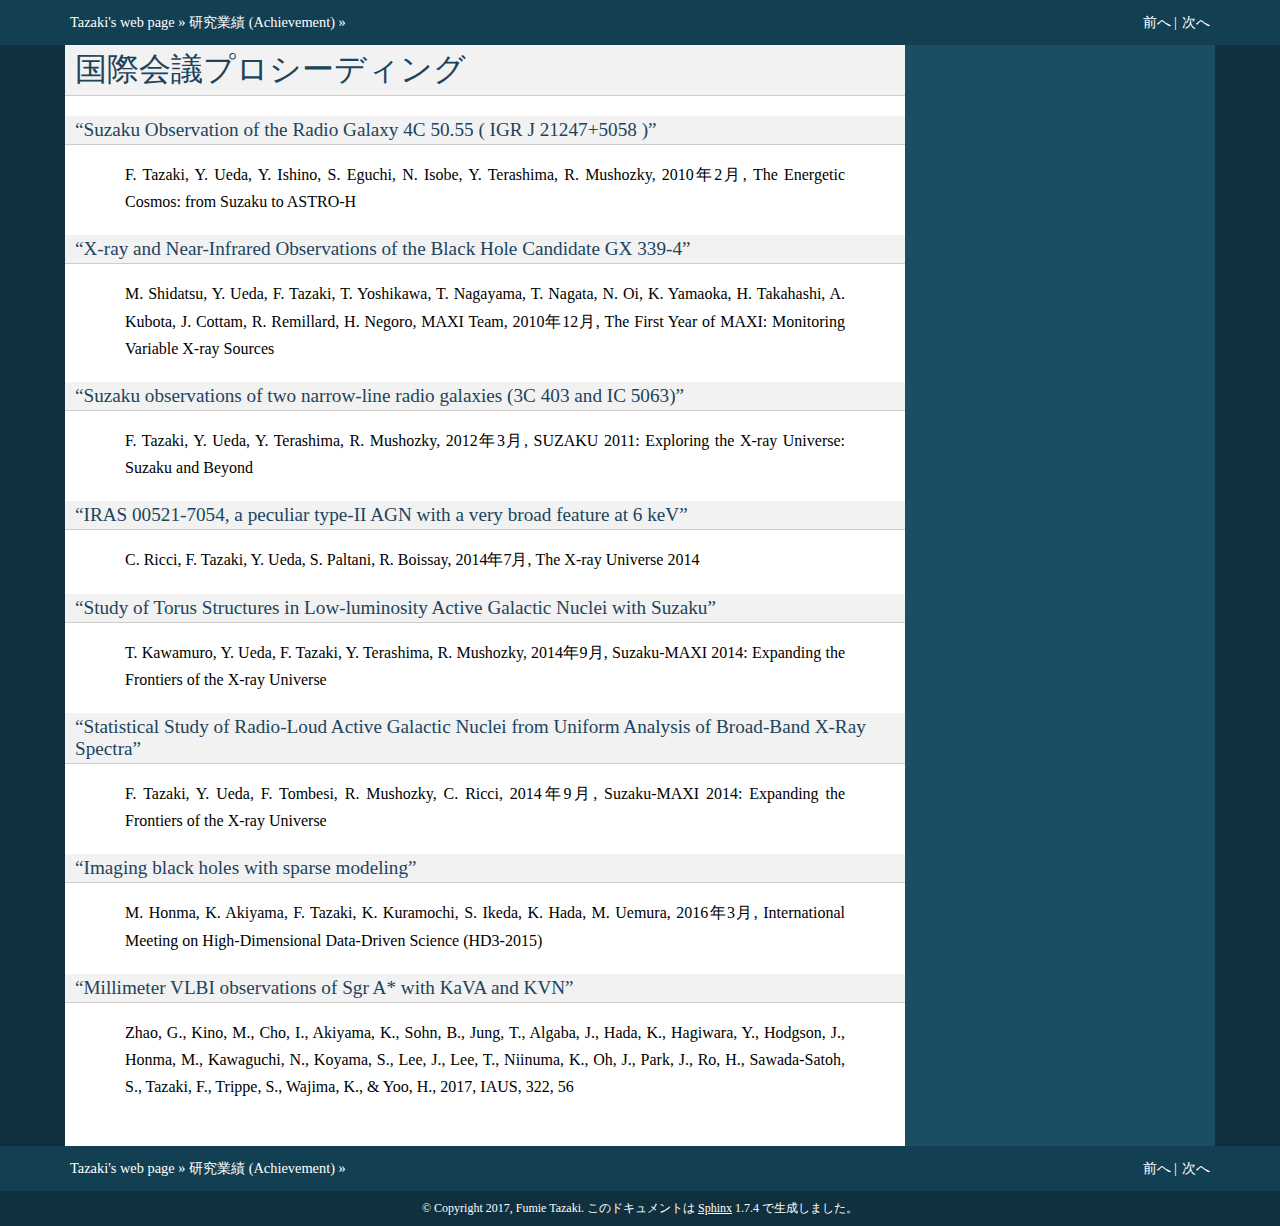
<file: contents/Achievement/proceedings.html>
<!DOCTYPE html PUBLIC "-//W3C//DTD XHTML 1.0 Transitional//EN"
  "http://www.w3.org/TR/xhtml1/DTD/xhtml1-transitional.dtd">

<html xmlns="http://www.w3.org/1999/xhtml" lang="ja">
  <head>
    <meta http-equiv="X-UA-Compatible" content="IE=Edge" />
    <meta http-equiv="Content-Type" content="text/html; charset=utf-8" />
    <title>国際会議プロシーディング &#8212; Tazaki&#39;s web page</title>
    <link rel="stylesheet" href="../../_static/classic.css" type="text/css" />
    <link rel="stylesheet" href="../../_static/pygments.css" type="text/css" />
    <link rel="stylesheet" href="../../_static/custom.css" type="text/css" />
    <script type="text/javascript" src="../../_static/documentation_options.js"></script>
    <script type="text/javascript" src="../../_static/jquery.js"></script>
    <script type="text/javascript" src="../../_static/underscore.js"></script>
    <script type="text/javascript" src="../../_static/doctools.js"></script>
    <script type="text/javascript" src="../../_static/translations.js"></script>
    <link rel="search" title="検索" href="../../search.html" />
    <link rel="next" title="学会発表（国内・国際）" href="meeting.html" />
    <link rel="prev" title="研究論文リスト" href="papers.html" /> 
  </head><body>
    <div class="related" role="navigation" aria-label="related navigation">
      <h3>ナビゲーション</h3>
      <ul>
        <li class="right" style="margin-right: 10px">
          <a href="meeting.html" title="学会発表（国内・国際）"
             accesskey="N">次へ</a></li>
        <li class="right" >
          <a href="papers.html" title="研究論文リスト"
             accesskey="P">前へ</a> |</li>
        <li class="nav-item nav-item-0"><a href="../../index.html">Tazaki&#39;s web page</a> &#187;</li>
          <li class="nav-item nav-item-1"><a href="../Achievement.html" accesskey="U">研究業績 (Achievement)</a> &#187;</li> 
      </ul>
    </div>  

    <div class="document">
      <div class="documentwrapper">
          <div class="body" role="main">
            
  <div class="section" id="id1">
<h1>国際会議プロシーディング</h1>
<div class="section" id="suzaku-observation-of-the-radio-galaxy-4c-50-55-igr-j-21247-5058">
<h2>“Suzaku Observation of the Radio Galaxy 4C 50.55 ( IGR J 21247+5058 )”</h2>
<blockquote>
<div>F. Tazaki, Y. Ueda, Y. Ishino, S. Eguchi, N. Isobe, Y. Terashima, R. Mushozky, 2010年2月, The Energetic Cosmos: from Suzaku to ASTRO-H</div></blockquote>
</div>
<div class="section" id="x-ray-and-near-infrared-observations-of-the-black-hole-candidate-gx-339-4">
<h2>“X-ray and Near-Infrared Observations of the Black Hole Candidate GX 339-4”</h2>
<blockquote>
<div>M. Shidatsu, Y. Ueda, F. Tazaki, T. Yoshikawa, T. Nagayama, T. Nagata, N. Oi, K. Yamaoka, H. Takahashi, A. Kubota, J. Cottam, R. Remillard, H. Negoro, MAXI Team, 2010年12月, The First Year of MAXI: Monitoring Variable X-ray Sources</div></blockquote>
</div>
<div class="section" id="suzaku-observations-of-two-narrow-line-radio-galaxies-3c-403-and-ic-5063">
<h2>“Suzaku observations of two narrow-line radio galaxies (3C 403 and IC 5063)”</h2>
<blockquote>
<div>F. Tazaki, Y. Ueda, Y. Terashima, R. Mushozky, 2012年3月, SUZAKU 2011: Exploring the X-ray Universe: Suzaku and Beyond</div></blockquote>
</div>
<div class="section" id="iras-00521-7054-a-peculiar-type-ii-agn-with-a-very-broad-feature-at-6-kev">
<h2>“IRAS 00521-7054, a peculiar type-II AGN with a very broad feature at 6 keV”</h2>
<blockquote>
<div>C. Ricci, F. Tazaki, Y. Ueda, S. Paltani, R. Boissay, 2014年7月, The X-ray Universe 2014</div></blockquote>
</div>
<div class="section" id="study-of-torus-structures-in-low-luminosity-active-galactic-nuclei-with-suzaku">
<h2>“Study of Torus Structures in Low-luminosity Active Galactic Nuclei with Suzaku”</h2>
<blockquote>
<div>T. Kawamuro, Y. Ueda, F. Tazaki, Y. Terashima, R. Mushozky, 2014年9月, Suzaku-MAXI 2014: Expanding the Frontiers of the X-ray Universe</div></blockquote>
</div>
<div class="section" id="statistical-study-of-radio-loud-active-galactic-nuclei-from-uniform-analysis-of-broad-band-x-ray-spectra">
<h2>“Statistical Study of Radio-Loud Active Galactic Nuclei from Uniform Analysis of Broad-Band X-Ray Spectra”</h2>
<blockquote>
<div>F. Tazaki, Y. Ueda, F. Tombesi, R. Mushozky, C. Ricci, 2014年9月, Suzaku-MAXI 2014: Expanding the Frontiers of the X-ray Universe</div></blockquote>
</div>
<div class="section" id="imaging-black-holes-with-sparse-modeling">
<h2>“Imaging black holes with sparse modeling”</h2>
<blockquote>
<div>M. Honma, K. Akiyama, F. Tazaki, K. Kuramochi, S. Ikeda, K. Hada, M. Uemura, 2016年3月,  International Meeting on High-Dimensional Data-Driven Science (HD3-2015)</div></blockquote>
</div>
<div class="section" id="millimeter-vlbi-observations-of-sgr-a-with-kava-and-kvn">
<h2>“Millimeter VLBI observations of Sgr A* with KaVA and KVN”</h2>
<blockquote>
<div>Zhao, G., Kino, M., Cho, I., Akiyama, K., Sohn, B., Jung, T., Algaba, J., Hada, K., Hagiwara, Y., Hodgson, J., Honma, M., Kawaguchi, N., Koyama, S., Lee, J., Lee, T., Niinuma, K., Oh, J., Park, J., Ro, H., Sawada-Satoh, S., Tazaki, F., Trippe, S., Wajima, K., &amp; Yoo, H., 2017, IAUS, 322, 56</div></blockquote>
</div>
</div>


          </div>
      </div>
      <div class="clearer"></div>
    </div>
    <div class="related" role="navigation" aria-label="related navigation">
      <h3>ナビゲーション</h3>
      <ul>
        <li class="right" style="margin-right: 10px">
          <a href="meeting.html" title="学会発表（国内・国際）"
             >次へ</a></li>
        <li class="right" >
          <a href="papers.html" title="研究論文リスト"
             >前へ</a> |</li>
        <li class="nav-item nav-item-0"><a href="../../index.html">Tazaki&#39;s web page</a> &#187;</li>
          <li class="nav-item nav-item-1"><a href="../Achievement.html" >研究業績 (Achievement)</a> &#187;</li> 
      </ul>
    </div>
    <div class="footer" role="contentinfo">
        &#169; Copyright 2017, Fumie Tazaki.
      このドキュメントは <a href="http://sphinx-doc.org/">Sphinx</a> 1.7.4 で生成しました。
    </div>
  </body>
</html>
</file>
<file: _static/classic.css>
/*
 * classic.css_t
 * ~~~~~~~~~~~~~
 *
 * Sphinx stylesheet -- classic theme.
 *
 * :copyright: Copyright 2007-2018 by the Sphinx team, see AUTHORS.
 * :license: BSD, see LICENSE for details.
 *
 */

@import url("basic.css");

/* -- page layout ----------------------------------------------------------- */

body {
    font-family: sans-serif;
    font-size: 100%;
    background-color: #11303d;
    color: #000;
    margin: 0;
    padding: 0;
}

div.document {
    background-color: #1c4e63;
}

div.documentwrapper {
    float: left;
    width: 100%;
}

div.bodywrapper {
    margin: 0 0 0 230px;
}

div.body {
    background-color: #ffffff;
    color: #000000;
    padding: 0 20px 30px 20px;
}

div.footer {
    color: #ffffff;
    width: 100%;
    padding: 9px 0 9px 0;
    text-align: center;
    font-size: 75%;
}

div.footer a {
    color: #ffffff;
    text-decoration: underline;
}

div.related {
    background-color: #133f52;
    line-height: 30px;
    color: #ffffff;
}

div.related a {
    color: #ffffff;
}

div.sphinxsidebar {
}

div.sphinxsidebar h3 {
    font-family: 'Trebuchet MS', sans-serif;
    color: #ffffff;
    font-size: 1.4em;
    font-weight: normal;
    margin: 0;
    padding: 0;
}

div.sphinxsidebar h3 a {
    color: #ffffff;
}

div.sphinxsidebar h4 {
    font-family: 'Trebuchet MS', sans-serif;
    color: #ffffff;
    font-size: 1.3em;
    font-weight: normal;
    margin: 5px 0 0 0;
    padding: 0;
}

div.sphinxsidebar p {
    color: #ffffff;
}

div.sphinxsidebar p.topless {
    margin: 5px 10px 10px 10px;
}

div.sphinxsidebar ul {
    margin: 10px;
    padding: 0;
    color: #ffffff;
}

div.sphinxsidebar a {
    color: #98dbcc;
}

div.sphinxsidebar input {
    border: 1px solid #98dbcc;
    font-family: sans-serif;
    font-size: 1em;
}



/* -- hyperlink styles ------------------------------------------------------ */

a {
    color: #355f7c;
    text-decoration: none;
}

a:visited {
    color: #355f7c;
    text-decoration: none;
}

a:hover {
    text-decoration: underline;
}



/* -- body styles ----------------------------------------------------------- */

div.body h1,
div.body h2,
div.body h3,
div.body h4,
div.body h5,
div.body h6 {
    font-family: 'Trebuchet MS', sans-serif;
    background-color: #f2f2f2;
    font-weight: normal;
    color: #20435c;
    border-bottom: 1px solid #ccc;
    margin: 20px -20px 10px -20px;
    padding: 3px 0 3px 10px;
}

div.body h1 { margin-top: 0; font-size: 200%; }
div.body h2 { font-size: 160%; }
div.body h3 { font-size: 140%; }
div.body h4 { font-size: 120%; }
div.body h5 { font-size: 110%; }
div.body h6 { font-size: 100%; }

a.headerlink {
    color: #c60f0f;
    font-size: 0.8em;
    padding: 0 4px 0 4px;
    text-decoration: none;
}

a.headerlink:hover {
    background-color: #c60f0f;
    color: white;
}

div.body p, div.body dd, div.body li, div.body blockquote {
    text-align: justify;
    line-height: 130%;
}

div.admonition p.admonition-title + p {
    display: inline;
}

div.admonition p {
    margin-bottom: 5px;
}

div.admonition pre {
    margin-bottom: 5px;
}

div.admonition ul, div.admonition ol {
    margin-bottom: 5px;
}

div.note {
    background-color: #eee;
    border: 1px solid #ccc;
}

div.seealso {
    background-color: #ffc;
    border: 1px solid #ff6;
}

div.topic {
    background-color: #eee;
}

div.warning {
    background-color: #ffe4e4;
    border: 1px solid #f66;
}

p.admonition-title {
    display: inline;
}

p.admonition-title:after {
    content: ":";
}

pre {
    padding: 5px;
    background-color: #eeffcc;
    color: #333333;
    line-height: 120%;
    border: 1px solid #ac9;
    border-left: none;
    border-right: none;
}

code {
    background-color: #ecf0f3;
    padding: 0 1px 0 1px;
    font-size: 0.95em;
}

th {
    background-color: #ede;
}

.warning code {
    background: #efc2c2;
}

.note code {
    background: #d6d6d6;
}

.viewcode-back {
    font-family: sans-serif;
}

div.viewcode-block:target {
    background-color: #f4debf;
    border-top: 1px solid #ac9;
    border-bottom: 1px solid #ac9;
}

div.code-block-caption {
    color: #efefef;
    background-color: #1c4e63;
}
</file>
<file: _static/pygments.css>
.highlight .hll { background-color: #ffffcc }
.highlight  { background: #eeffcc; }
.highlight .c { color: #408090; font-style: italic } /* Comment */
.highlight .err { border: 1px solid #FF0000 } /* Error */
.highlight .k { color: #007020; font-weight: bold } /* Keyword */
.highlight .o { color: #666666 } /* Operator */
.highlight .ch { color: #408090; font-style: italic } /* Comment.Hashbang */
.highlight .cm { color: #408090; font-style: italic } /* Comment.Multiline */
.highlight .cp { color: #007020 } /* Comment.Preproc */
.highlight .cpf { color: #408090; font-style: italic } /* Comment.PreprocFile */
.highlight .c1 { color: #408090; font-style: italic } /* Comment.Single */
.highlight .cs { color: #408090; background-color: #fff0f0 } /* Comment.Special */
.highlight .gd { color: #A00000 } /* Generic.Deleted */
.highlight .ge { font-style: italic } /* Generic.Emph */
.highlight .gr { color: #FF0000 } /* Generic.Error */
.highlight .gh { color: #000080; font-weight: bold } /* Generic.Heading */
.highlight .gi { color: #00A000 } /* Generic.Inserted */
.highlight .go { color: #333333 } /* Generic.Output */
.highlight .gp { color: #c65d09; font-weight: bold } /* Generic.Prompt */
.highlight .gs { font-weight: bold } /* Generic.Strong */
.highlight .gu { color: #800080; font-weight: bold } /* Generic.Subheading */
.highlight .gt { color: #0044DD } /* Generic.Traceback */
.highlight .kc { color: #007020; font-weight: bold } /* Keyword.Constant */
.highlight .kd { color: #007020; font-weight: bold } /* Keyword.Declaration */
.highlight .kn { color: #007020; font-weight: bold } /* Keyword.Namespace */
.highlight .kp { color: #007020 } /* Keyword.Pseudo */
.highlight .kr { color: #007020; font-weight: bold } /* Keyword.Reserved */
.highlight .kt { color: #902000 } /* Keyword.Type */
.highlight .m { color: #208050 } /* Literal.Number */
.highlight .s { color: #4070a0 } /* Literal.String */
.highlight .na { color: #4070a0 } /* Name.Attribute */
.highlight .nb { color: #007020 } /* Name.Builtin */
.highlight .nc { color: #0e84b5; font-weight: bold } /* Name.Class */
.highlight .no { color: #60add5 } /* Name.Constant */
.highlight .nd { color: #555555; font-weight: bold } /* Name.Decorator */
.highlight .ni { color: #d55537; font-weight: bold } /* Name.Entity */
.highlight .ne { color: #007020 } /* Name.Exception */
.highlight .nf { color: #06287e } /* Name.Function */
.highlight .nl { color: #002070; font-weight: bold } /* Name.Label */
.highlight .nn { color: #0e84b5; font-weight: bold } /* Name.Namespace */
.highlight .nt { color: #062873; font-weight: bold } /* Name.Tag */
.highlight .nv { color: #bb60d5 } /* Name.Variable */
.highlight .ow { color: #007020; font-weight: bold } /* Operator.Word */
.highlight .w { color: #bbbbbb } /* Text.Whitespace */
.highlight .mb { color: #208050 } /* Literal.Number.Bin */
.highlight .mf { color: #208050 } /* Literal.Number.Float */
.highlight .mh { color: #208050 } /* Literal.Number.Hex */
.highlight .mi { color: #208050 } /* Literal.Number.Integer */
.highlight .mo { color: #208050 } /* Literal.Number.Oct */
.highlight .sa { color: #4070a0 } /* Literal.String.Affix */
.highlight .sb { color: #4070a0 } /* Literal.String.Backtick */
.highlight .sc { color: #4070a0 } /* Literal.String.Char */
.highlight .dl { color: #4070a0 } /* Literal.String.Delimiter */
.highlight .sd { color: #4070a0; font-style: italic } /* Literal.String.Doc */
.highlight .s2 { color: #4070a0 } /* Literal.String.Double */
.highlight .se { color: #4070a0; font-weight: bold } /* Literal.String.Escape */
.highlight .sh { color: #4070a0 } /* Literal.String.Heredoc */
.highlight .si { color: #70a0d0; font-style: italic } /* Literal.String.Interpol */
.highlight .sx { color: #c65d09 } /* Literal.String.Other */
.highlight .sr { color: #235388 } /* Literal.String.Regex */
.highlight .s1 { color: #4070a0 } /* Literal.String.Single */
.highlight .ss { color: #517918 } /* Literal.String.Symbol */
.highlight .bp { color: #007020 } /* Name.Builtin.Pseudo */
.highlight .fm { color: #06287e } /* Name.Function.Magic */
.highlight .vc { color: #bb60d5 } /* Name.Variable.Class */
.highlight .vg { color: #bb60d5 } /* Name.Variable.Global */
.highlight .vi { color: #bb60d5 } /* Name.Variable.Instance */
.highlight .vm { color: #bb60d5 } /* Name.Variable.Magic */
.highlight .il { color: #208050 } /* Literal.Number.Integer.Long */
</file>
<file: _static/custom.css>
/*   total:13 
【css作成のポイント】
   目的のタグ（例.h1,ul,p)を探し、「セレクタ {プロパティ名: プロパティ値;}」の型にする。
　　　絞り込みがシンプルだと多くのタグに適応されてしまうので、多くの場合は複数のセレクタ (div.related　, .section等々)を組み合わせる必要がある。
*/ 

/* 1.すべての文字の設定：【フォント（timesを優先的に使用。その後、明朝体優先）
                   サイズ設定（初期設定：font-size: 100%;）】 */
* body {
    font-family: "Times New Roman","MS Mincho","ヒラギノ角ゴ　Pro　W3","Hiragino Kaku Gothic Pro","メイリオ","Meiryo",sans-serif;
    font-size: 100%;
    background-color: #11303d;
    color: #000;
    margin: 0;
    padding: 0;
}

/* 2.ヘッダーの縦幅,フォントサイズ */ /* （初期設定,line-height: 45px; font-size: 90%;） */
div.related {
    line-height: 45px;
    font-size: 90%;
}

/* 3.ヘッダーの文字の横幅 */ 
div.related ul{
    width: 1150px;
    margin: 0 auto 0 auto;
}

/* 4.ドキュメントの横幅 */ 
div.document {
    width: 1150px;
    margin: 0 auto 0 auto;
}

/* 5.タイトルのフォント設定 (ゴシック体優先）*/ 
div.body h1, div.body h2, div.body h3, div.body h4, div.body h5, div.body h6 {
    font-family: "メイリオ","Meiryo","ヒラギノ角ゴ　Pro　W3","Hiragino Kaku Gothic Pro",sans-serif;
}

/* 6.タイトル文字の大きさ：例　「FUMIE TAZAKI」、「履歴（CV）」　*/ /*初期設定:200%*/
div.body h1 {
    font-size: 200%;
/*	text-align: center;*/
}

/*　7.行間隔 topページ:上　「履歴（CV）」等 */ /* 初期設定:130%*/
div.body div#fumie-tazaki p {
    line-height: 150%;
}

/*　8.行間隔 topページ:下　「履歴（CV）」等 */ /* 初期設定:130%*/
/* 「200%」の設定で文字と文字の縦間隔が一文字分になる。*/
div.body div#fumie-tazaki div.toctree-wrapper li.toctree-l1 {
    line-height: 230%;
}

/* 9.サブタイトルの大きさ：例　「名前」、「所属」、「論文のタイトル等」　*/ /*初期設定:160%*/
div.body h2 {
    font-size: 120%;
}

/*　10.行間隔:「履歴（CV）」の本文 */ /* 初期設定:130%*/
div.body div#cv blockquote div, div.body blockquote div p, div.body div#cv p,div.body div#cv li {
    line-height: 160%;
}

/* 11.行間隔 */ /*初期設定:130%*/
div.body dd, div.body li, div.body blockquote {
    text-align: justify;
    line-height: 170%;
}

/*　12.ピンポイント設定:論文タイトルのフォント:times,(h2タグ) */
div.body div#id1 .section h2 {
    font-family: "Times New Roman","MS Mincho","ヒラギノ明朝　Pro","Hiragino Kaku Gothic Pro",sans-serif;
}

/* 13.文字の先頭を揃える */
ol.upperalpha {
    list-style-type: none;
    padding-left: 0px;
}

/* 14.ピンポイント設定:書籍のタイトル,フォント:times,縮小 */ /*初期設定:140%*/
div.body h3 {
    font-family: "Times New Roman","MS Mincho","ヒラギノ明朝　Pro","Hiragino Kaku Gothic Pro",sans-serif;
    font-size: 120%;
} 

/* 15. トップ画面　写真の縦に合わせた内枠を指定:　固定：615px　　　　
　　　　　現状：id「fumie-tazaki」のセレクタを使用*/
#fumie-tazaki{
    height: 615px;
}
</file>
<file: _static/nature.css>
/*
 * nature.css_t
 * ~~~~~~~~~~~~
 *
 * Sphinx stylesheet -- nature theme.
 *
 * :copyright: Copyright 2007-2017 by the Sphinx team, see AUTHORS.
 * :license: BSD, see LICENSE for details.
 *
 */
 
@import url("basic.css");
 
/* -- page layout ----------------------------------------------------------- */
 
body {
    font-family: Arial, sans-serif;
    font-size: 100%;
    background-color: #111;
    color: #555;
    margin: 0;
    padding: 0;
}

div.documentwrapper {
    float: left;
    width: 100%;
}

div.bodywrapper {
    margin: 0 0 0 230px;
}

hr {
    border: 1px solid #B1B4B6;
}
 
div.document {
    background-color: #eee;
}
 
div.body {
    background-color: #ffffff;
    color: #3E4349;
    padding: 0 30px 30px 30px;
    font-size: 0.9em;
}
 
div.footer {
    color: #555;
    width: 100%;
    padding: 13px 0;
    text-align: center;
    font-size: 75%;
}
 
div.footer a {
    color: #444;
    text-decoration: underline;
}
 
div.related {
    background-color: #6BA81E;
    line-height: 32px;
    color: #fff;
    text-shadow: 0px 1px 0 #444;
    font-size: 0.9em;
}
 
div.related a {
    color: #E2F3CC;
}
 
div.sphinxsidebar {
    font-size: 0.75em;
    line-height: 1.5em;
}

div.sphinxsidebarwrapper{
    padding: 20px 0;
}
 
div.sphinxsidebar h3,
div.sphinxsidebar h4 {
    font-family: Arial, sans-serif;
    color: #222;
    font-size: 1.2em;
    font-weight: normal;
    margin: 0;
    padding: 5px 10px;
    background-color: #ddd;
    text-shadow: 1px 1px 0 white
}

div.sphinxsidebar h4{
    font-size: 1.1em;
}
 
div.sphinxsidebar h3 a {
    color: #444;
}
 
 
div.sphinxsidebar p {
    color: #888;
    padding: 5px 20px;
}
 
div.sphinxsidebar p.topless {
}
 
div.sphinxsidebar ul {
    margin: 10px 20px;
    padding: 0;
    color: #000;
}
 
div.sphinxsidebar a {
    color: #444;
}
 
div.sphinxsidebar input {
    border: 1px solid #ccc;
    font-family: sans-serif;
    font-size: 1em;
}

div.sphinxsidebar input[type=text]{
    margin-left: 20px;
}

div.sphinxsidebar input[type=submit]{
    margin-left: 20px;
}
 
/* -- body styles ----------------------------------------------------------- */
 
a {
    color: #005B81;
    text-decoration: none;
}
 
a:hover {
    color: #E32E00;
    text-decoration: underline;
}
 
div.body h1,
div.body h2,
div.body h3,
div.body h4,
div.body h5,
div.body h6 {
    font-family: Arial, sans-serif;
    background-color: #BED4EB;
    font-weight: normal;
    color: #212224;
    margin: 30px 0px 10px 0px;
    padding: 5px 0 5px 10px;
    text-shadow: 0px 1px 0 white
}
 
div.body h1 { border-top: 20px solid white; margin-top: 0; font-size: 200%; }
div.body h2 { font-size: 150%; background-color: #C8D5E3; }
div.body h3 { font-size: 120%; background-color: #D8DEE3; }
div.body h4 { font-size: 110%; background-color: #D8DEE3; }
div.body h5 { font-size: 100%; background-color: #D8DEE3; }
div.body h6 { font-size: 100%; background-color: #D8DEE3; }
 
a.headerlink {
    color: #c60f0f;
    font-size: 0.8em;
    padding: 0 4px 0 4px;
    text-decoration: none;
}
 
a.headerlink:hover {
    background-color: #c60f0f;
    color: white;
}
 
div.body p, div.body dd, div.body li {
    line-height: 1.5em;
}
 
div.admonition p.admonition-title + p {
    display: inline;
}

div.highlight{
    background-color: white;
}

div.note {
    background-color: #eee;
    border: 1px solid #ccc;
}
 
div.seealso {
    background-color: #ffc;
    border: 1px solid #ff6;
}
 
div.topic {
    background-color: #eee;
}
 
div.warning {
    background-color: #ffe4e4;
    border: 1px solid #f66;
}
 
p.admonition-title {
    display: inline;
}
 
p.admonition-title:after {
    content: ":";
}
 
pre {
    padding: 10px;
    background-color: White;
    color: #222;
    line-height: 1.2em;
    border: 1px solid #C6C9CB;
    font-size: 1.1em;
    margin: 1.5em 0 1.5em 0;
    -webkit-box-shadow: 1px 1px 1px #d8d8d8;
    -moz-box-shadow: 1px 1px 1px #d8d8d8;
}
 
code {
    background-color: #ecf0f3;
    color: #222;
    /* padding: 1px 2px; */
    font-size: 1.1em;
    font-family: monospace;
}

.viewcode-back {
    font-family: Arial, sans-serif;
}

div.viewcode-block:target {
    background-color: #f4debf;
    border-top: 1px solid #ac9;
    border-bottom: 1px solid #ac9;
}

div.code-block-caption {
    background-color: #ddd;
    color: #222;
    border: 1px solid #C6C9CB;
}
</file>
